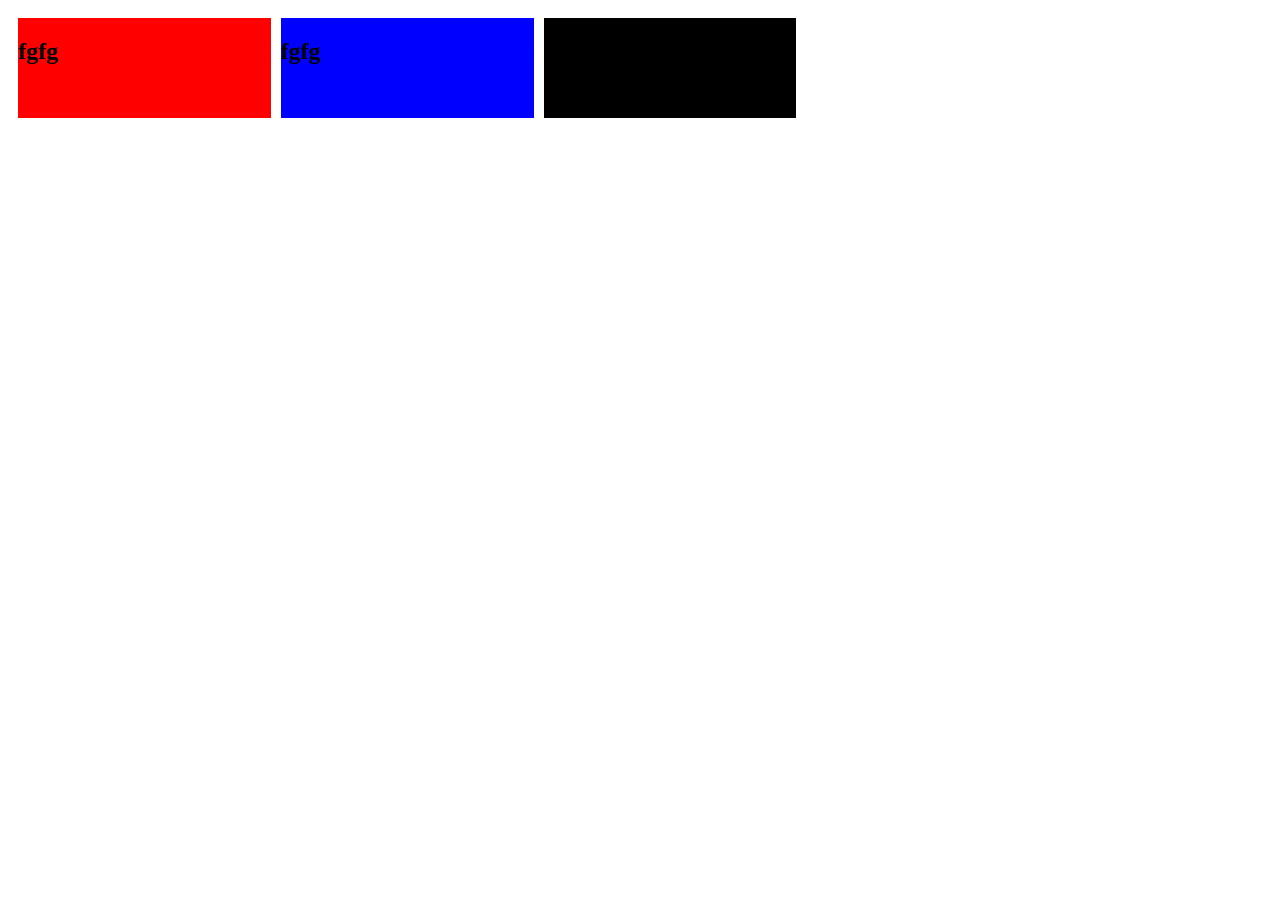
<file: homework 3/index.html>
<!DOCTYPE html>
<html lang="en">
<head>
    <meta charset="UTF-8">
    <title>Document</title>
    <link rel="stylesheet" href="./index.css"/>
    <meta name="viewport" content="width=device-width, initial-scale=1.0"/>
</head>
<body>
  <div id="main">
      <div id="a"><h2>fgfg</h2></div>
      <div id="b"><h2>fgfg</h2></div>
      <div id="c"><h2>gbgng</h2></div>
  </div>  
</body>
</html>
</file>
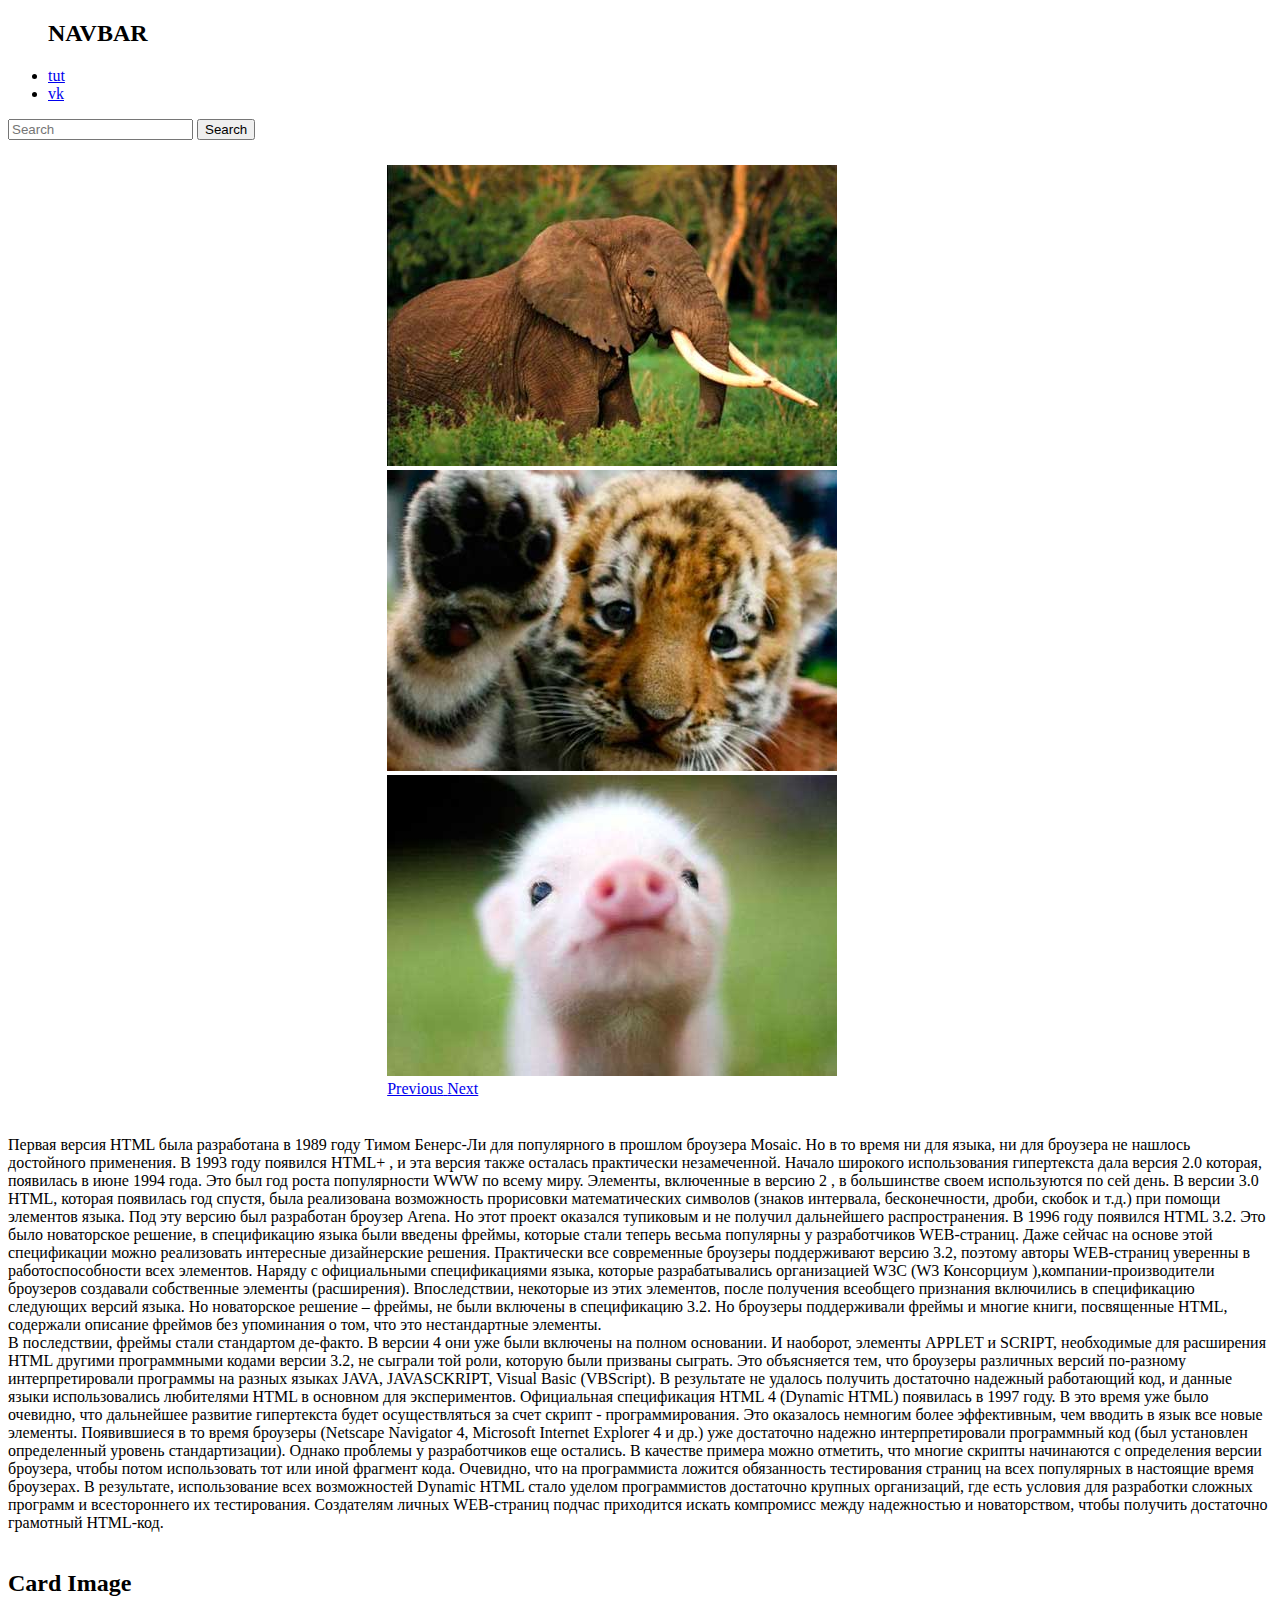
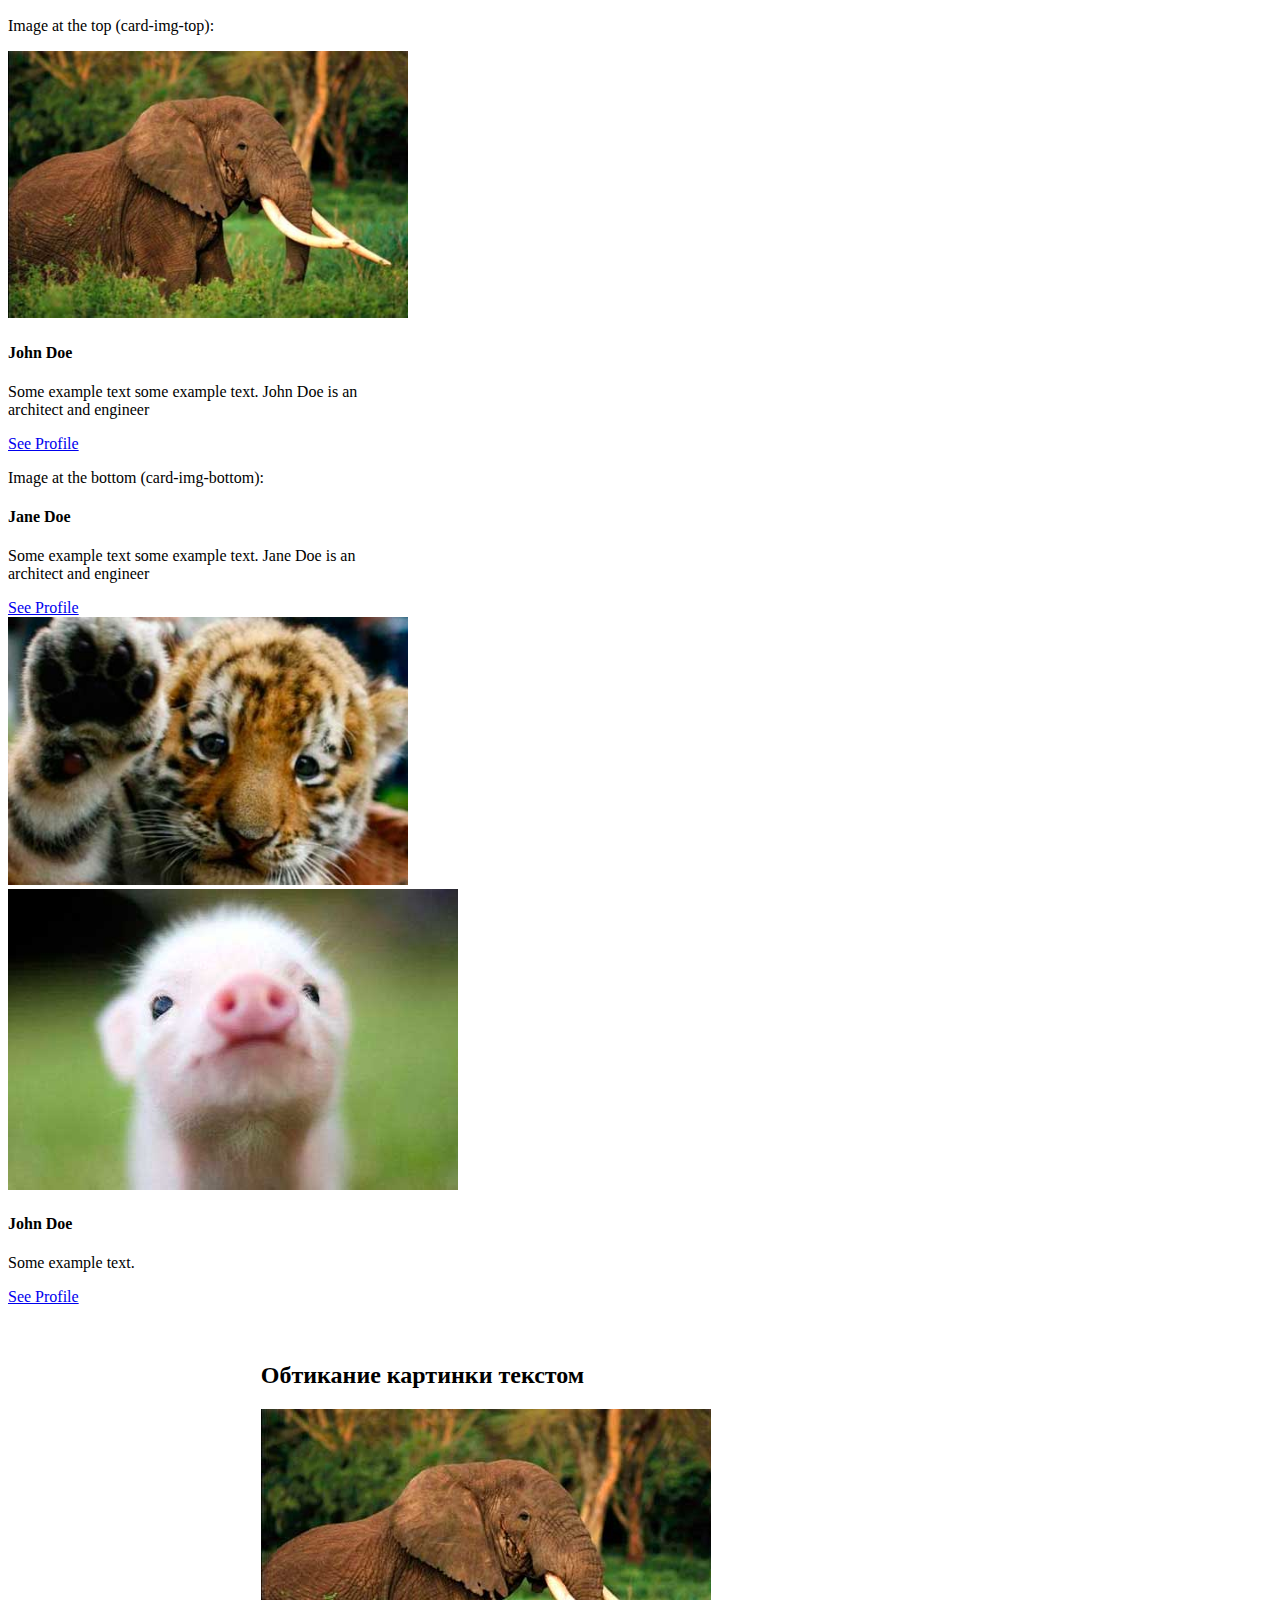
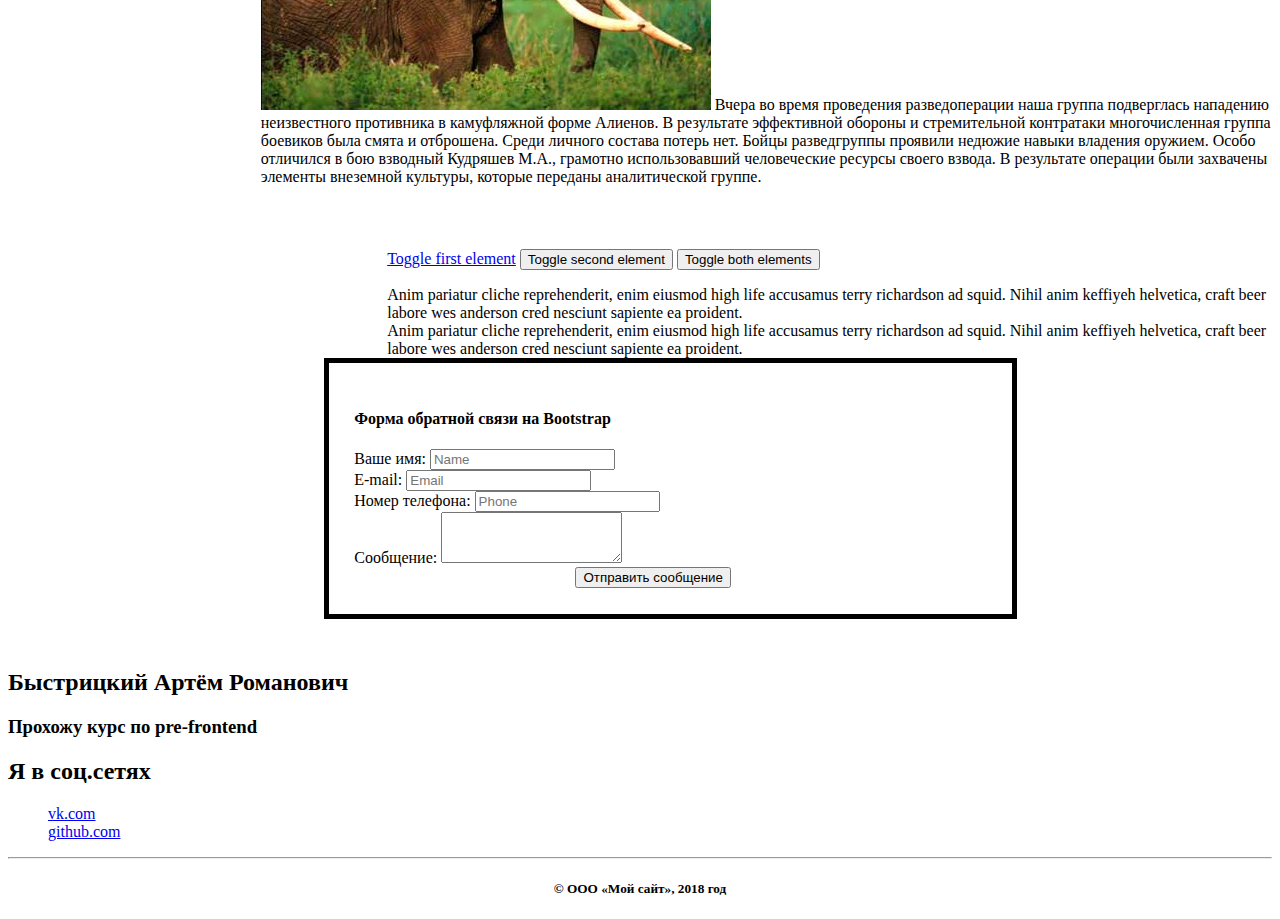
<file: homeworks(bootstrap)/index.html>
<!doctype html>
<html lang="en">
  <head>
    <!-- Required meta tags -->
    <meta charset="utf-8">
    <meta name="viewport" content="width=device-width, initial-scale=1, shrink-to-fit=no">
    <link rel="stylesheet" href="./index.css">
    <!-- Bootstrap CSS -->
    <link rel="stylesheet" href="https://stackpath.bootstrapcdn.com/bootstrap/4.1.3/css/bootstrap.min.css" integrity="sha384-MCw98/SFnGE8fJT3GXwEOngsV7Zt27NXFoaoApmYm81iuXoPkFOJwJ8ERdknLPMO" crossorigin="anonymous">

    <title>bootstrap task</title>
  </head>
  <body>
 <!-- Optional JavaScript -->
    <!-- jQuery first, then Popper.js, then Bootstrap JS -->
    <script src="https://code.jquery.com/jquery-3.3.1.slim.min.js" integrity="sha384-q8i/X+965DzO0rT7abK41JStQIAqVgRVzpbzo5smXKp4YfRvH+8abtTE1Pi6jizo" crossorigin="anonymous"></script>
    <script src="https://cdnjs.cloudflare.com/ajax/libs/popper.js/1.14.3/umd/popper.min.js" integrity="sha384-ZMP7rVo3mIykV+2+9J3UJ46jBk0WLaUAdn689aCwoqbBJiSnjAK/l8WvCWPIPm49" crossorigin="anonymous"></script>
    <script src="https://stackpath.bootstrapcdn.com/bootstrap/4.1.3/js/bootstrap.min.js" integrity="sha384-ChfqqxuZUCnJSK3+MXmPNIyE6ZbWh2IMqE241rYiqJxyMiZ6OW/JmZQ5stwEULTy" crossorigin="anonymous"></script>
  
    <!--navbar-->
    <nav class="navbar navbar-expand-lg navbar-light bg-light">
            <div class="collapse  navbar-collapse">
              <ul class="navbar-nav mr-auto">
                <h2 class="navbar-brand">NAVBAR</h2>
                <li class="nav-item active">
                  <a class="nav-link" href="http://tut.by">tut</a>
                </li>
                <li class="nav-item">
                  <a class="nav-link" href="http://vk.com">vk</a>
                </li>
              </ul>
              <form class="form-inline my-2 my-lg-0">
                <input class="form-control mr-sm-2" type="search" placeholder="Search" aria-label="Search">
                <button class="btn btn-outline-success my-2 my-sm-0" type="submit">Search</button>
              </form>
            </div>
          </nav>
          <!--navbar--> 

         <!--carousel-->
         <div id="carouselExampleControls" class="carousel slide" data-ride="carousel">
                <div class="carousel-inner">
                  <div class="carousel-item active">
                    <img class="d-block w-100" src="./images/1.jpg"  alt="Первый слайд">
                  </div>
                  <div class="carousel-item">
                    <img class="d-block w-100" src="./images/2.jpg" alt="Второй слайд">
                  </div>
                  <div class="carousel-item">
                    <img class="d-block w-100" src="./images/3.jpg" alt="Третий слайд">
                  </div>
                </div>
                <a class="carousel-control-prev" href="#carouselExampleControls" role="button" data-slide="prev">
                  <span class="carousel-control-prev-icon" aria-hidden="true"></span>
                  <span class="sr-only">Previous</span>
                </a>
                <a class="carousel-control-next" href="#carouselExampleControls" role="button" data-slide="next">
                  <span class="carousel-control-next-icon" aria-hidden="true"></span>
                  <span class="sr-only">Next</span>
                </a>
              </div>
              <!--carousel-->

              <!--text-->
              <div class="container-fluid">
                <div class="row">
                  <div class="col-md-6">
                    Первая версия HTML была разработана в 1989 году Тимом Бенерс-Ли для популярного в прошлом броузера Mosaic. Но в то время ни для языка, ни для броузера не нашлось достойного применения. В 1993 году появился HTML+ , и эта версия также осталась практически незамеченной. Начало широкого использования гипертекста дала версия 2.0  которая, появилась в июне 1994 года. Это был год роста популярности WWW по всему миру. Элементы, включенные в версию 2 , в большинстве своем используются по сей день. В версии 3.0 HTML, которая появилась год спустя, была реализована возможность прорисовки математических символов (знаков интервала, бесконечности, дроби, скобок и т.д.) при помощи элементов языка. Под эту версию был разработан броузер Arena. Но этот проект оказался тупиковым и не получил дальнейшего распространения. В 1996 году появился HTML 3.2. Это было новаторское решение, в спецификацию языка были введены фреймы, которые стали теперь весьма популярны у разработчиков WEB-страниц. Даже сейчас на основе этой спецификации можно реализовать интересные дизайнерские решения. Практически все современные броузеры поддерживают версию 3.2, поэтому авторы WEB-страниц уверенны в работоспособности всех элементов. Наряду с официальными спецификациями языка, которые разрабатывались организацией W3C (W3 Консорциум ),компании-производители броузеров создавали собственные элементы (расширения). Впоследствии, некоторые из этих элементов, после получения всеобщего признания включились в спецификацию следующих версий языка. Но новаторское решение – фреймы, не были включены в спецификацию 3.2. Но броузеры поддерживали фреймы и многие книги, посвященные HTML, содержали описание фреймов без упоминания о том, что это нестандартные элементы.   
                  </div>
                  <div class="col-md-6">
                    В последствии, фреймы стали стандартом де-факто. В версии 4 они уже были включены на полном основании. И наоборот, элементы APPLET и SCRIPT, необходимые для расширения HTML другими программными кодами  версии 3.2, не сыграли той роли, которую были призваны сыграть. Это объясняется тем, что броузеры различных версий по-разному  интерпретировали программы на разных языках JAVA, JAVASCKRIPT, Visual Basic (VBScript). В результате не удалось получить достаточно надежный работающий код, и данные языки использовались любителями HTML в основном для экспериментов. Официальная спецификация HTML 4 (Dynamic HTML) появилась в 1997 году. В это время уже было очевидно, что дальнейшее развитие гипертекста будет осуществляться за счет скрипт - программирования. Это оказалось немногим более эффективным, чем вводить в язык все новые элементы. Появившиеся в то время броузеры (Netscape Navigator 4, Microsoft Internet Explorer 4 и др.) уже достаточно надежно интерпретировали программный код (был установлен определенный уровень стандартизации). Однако проблемы у разработчиков еще остались. В качестве примера можно отметить, что многие скрипты начинаются с определения версии броузера, чтобы потом использовать тот или иной фрагмент кода. Очевидно, что на программиста ложится обязанность тестирования страниц на всех популярных в настоящие время броузерах. В результате, использование всех возможностей Dynamic HTML  стало уделом программистов достаточно крупных организаций, где есть условия для разработки сложных программ и всестороннего их тестирования. Создателям личных WEB-страниц подчас приходится искать компромисс между надежностью и новаторством, чтобы получить достаточно грамотный HTML-код.
                  </div>
                </div>
              </div><!--text-->
              <!--card-->
              <div class="container-fluid">
                  <div class="row">
                      <div class="col-md-4">
                          <h2>Card Image</h2>
                        <p>Image at the top (card-img-top):</p>
                        <div class="card" style="width:400px">
                          <img class="card-img-top" src="./images/1.jpg" alt="Card image" style="width:100%">
                          <div class="card-body">
                            <h4 class="card-title">John Doe</h4>
                            <p class="card-text">Some example text some example text. John Doe is an architect and engineer</p>
                            <a href="#" class="btn btn-primary">See Profile</a>
                          </div>  
                        </div> 
                          <p>Image at the bottom (card-img-bottom):</p>
                       </div>
                        <div class="col-md-4">
                            <div class="card" style="width:400px">
                                <div class="card-body">
                                  <h4 class="card-title">Jane Doe</h4>
                                  <p class="card-text">Some example text some example text. Jane Doe is an architect and engineer</p>
                                  <a href="#" class="btn btn-primary">See Profile</a>
                                </div>
                                <img class="card-img-bottom" src="./images/2.jpg" alt="Card image" style="width:100%">
                              </div>
                              </div>
                              <div class="col-mad-4">
                                  <div class="card" style="width:500px">
                                      <img class="card-img-top" src="./images/3.jpg" alt="Card image">
                                      <div class="card-img-overlay">
                                        <h4 class="card-title">John Doe</h4>
                                        <p class="card-text">Some example text.</p>
                                        <a href="#" class="btn btn-primary">See Profile</a>
                                      </div>
                        </div>
                  </div>
                  <br>
                  <!--card-->

              <!--images and text-->
             <div id="images" class="col-md-6">
               <h2>Обтикание картинки текстом</h2>
                <p><img src="images/1.jpg" alt="img"/>
                  Вчера во время проведения разведоперации наша группа подверглась нападению неизвестного 
                  противника в камуфляжной форме Алиенов. В результате эффективной обороны и стремительной 
                  контратаки многочисленная группа боевиков была смята и отброшена. Среди личного состава 
                  потерь нет. Бойцы разведгруппы проявили недюжие навыки владения оружием. Особо отличился 
                  в бою взводный Кудряшев&nbsp;М.А., грамотно использовавший человеческие ресурсы 
                  своего взвода. В результате операции были захвачены элементы внеземной культуры, которые 
                  переданы аналитической группе.</p>
             </div><!--images and text-->
             <!--collapse-->
             <div id="collapse">
                <p>
                    <a class="btn btn-primary" data-toggle="collapse" href="#multiCollapseExample1" role="button" aria-expanded="false" aria-controls="multiCollapseExample1">Toggle first element</a>
                    <button class="btn btn-primary" type="button" data-toggle="collapse" data-target="#multiCollapseExample2" aria-expanded="false" aria-controls="multiCollapseExample2">Toggle second element</button>
                    <button class="btn btn-primary" type="button" data-toggle="collapse" data-target=".multi-collapse" aria-expanded="false" aria-controls="multiCollapseExample1 multiCollapseExample2">Toggle both elements</button>
                  </p>
                  <div class="row">
                    <div class="col">
                      <div class="collapse multi-collapse" id="multiCollapseExample1">
                        <div class="card card-body">
                          Anim pariatur cliche reprehenderit, enim eiusmod high life accusamus terry richardson ad squid. Nihil anim keffiyeh helvetica, craft beer labore wes anderson cred nesciunt sapiente ea proident.
                        </div>
                      </div>
                    </div>
                    <div class="col">
                      <div class="collapse multi-collapse" id="multiCollapseExample2">
                        <div class="card card-body">
                          Anim pariatur cliche reprehenderit, enim eiusmod high life accusamus terry richardson ad squid. Nihil anim keffiyeh helvetica, craft beer labore wes anderson cred nesciunt sapiente ea proident.
                        </div>
                      </div>
                    </div>
                  </div>
             </div><!--collapse-->
             <!--form-->
           <div class="container" id="form">
           <div class="row">
           <div class="col-md-12">
              <h4>Форма обратной связи на Bootstrap</h4>
              <form action="./mail.php" method="post">
           <div class="form-group">
              <label for="name">Ваше имя:</label>
              <input type="name" name="name" class="form-control" id="name" placeholder="Name">
           </div>
           <div class="form-group">
              <label for="email1">E-mail:</label>
              <input type="email" name="email" class="form-control" id="email1" placeholder="Email">
           </div>
           <div class="form-group">
              <label for="phone">Номер телефона:</label>
              <input type="phone" name="phone" class="form-control" id="phone" placeholder="Phone">
           </div>
           <div class="form-group">
              <label for="message">Сообщение:</label>
              <textarea class="form-control" name="message" rows="3"></textarea>
           </div>
              <button type="submit" class="btn btn-info" id="btn">Отправить сообщение</button>
           </form>
           </div>
          </div>
          </div><!--form-->
          <!--footer-->
          <footer class=" container-fluid bg-light" id="footer">
             <div class="row">
               <div class="col-md-6">
                 <h2>Быстрицкий Артём Романович</h2>
                 <h3>Прохожу курс по pre-frontend</h3>
               </div>
               <div class="col-md-6">
                 <h2>Я в соц.сетях</h2>
                <ul>
                 <li><a href="https://vk.com/id45193979">vk.com</a></li>
                 <li><a href="https://github.com/bystritskiy123">github.com</a></li>
                </ul> 
               </div>
             </div>
             <hr/>
             <div calss="col-md-12" id="company">
               <h5 align="center">© ООО «Мой сайт», 2018 год </h5>
             </div>
          </footer> 
        <!--footer-->          
</body>
</html>
</file>
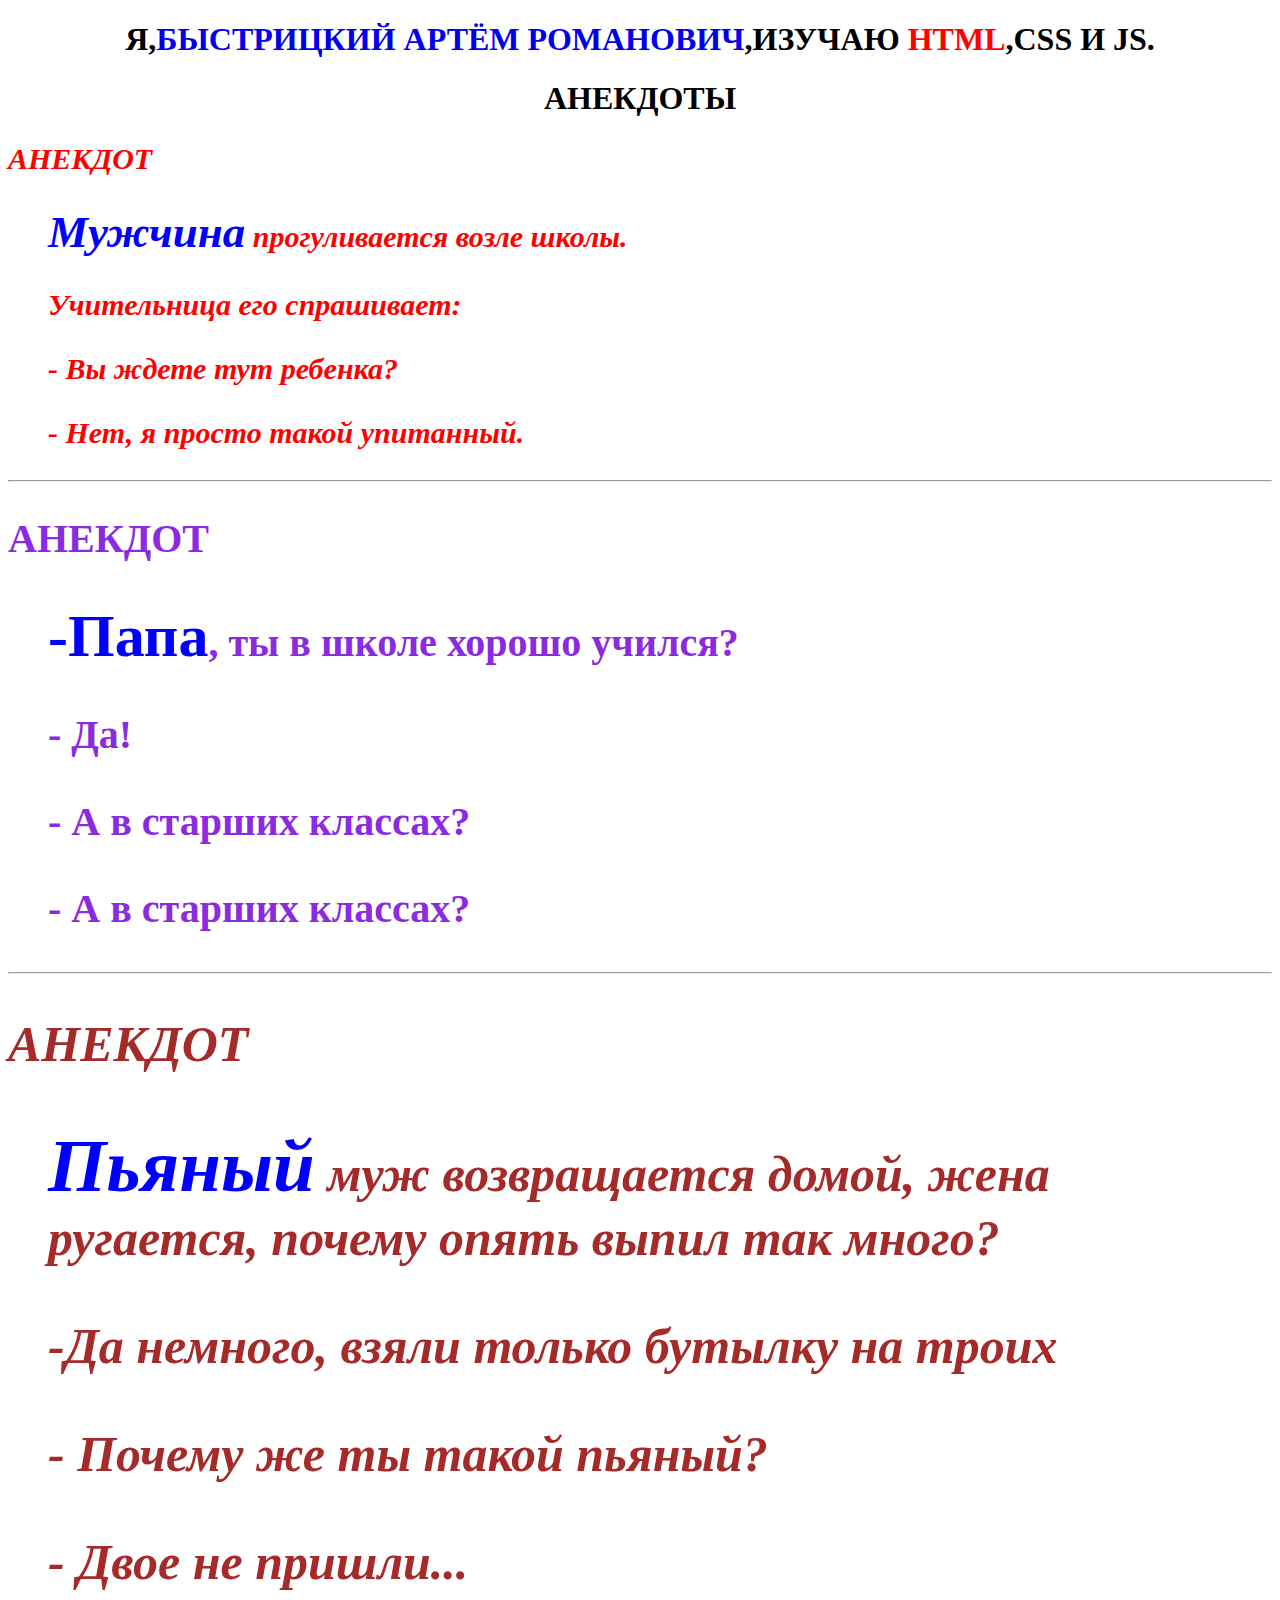
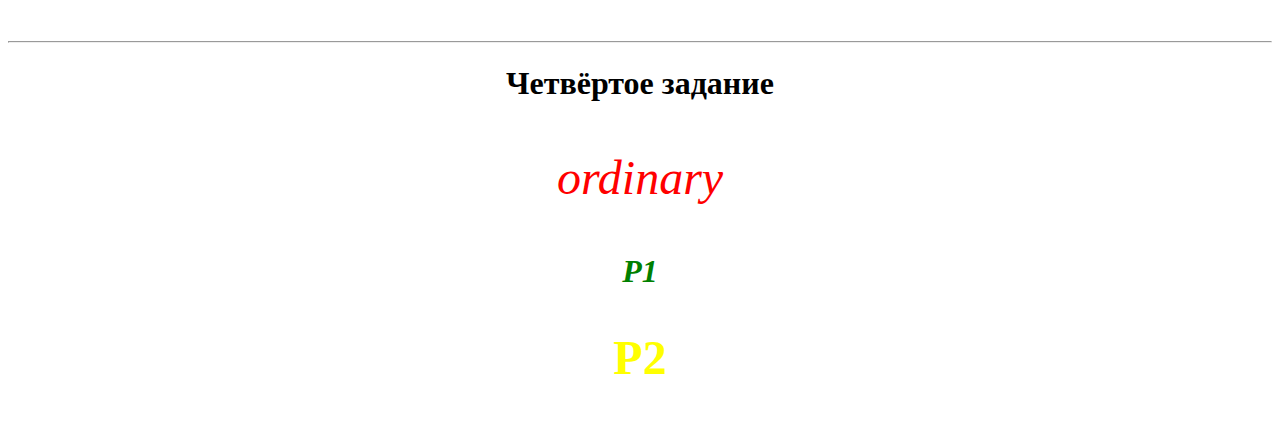
<file: work/index.html>
<!DOCTYPE html>
<html lang="en">
<head>
    <meta charset="UTF-8">
    <meta name="viewport" content="width=device-width, initial-scale=1.0">
    <meta http-equiv="X-UA-Compatible" content="ie=edge">
    <link rel="stylesheet" href="./index.css">
    <link rel="stylesheet" href="./fourth task(p).css">
    <link rel="stylesheet" href="./fourth task(P1andP2).css">
    <title>first second</title>
</head>
<body>
  <h1 align="center">Я,<a class="decoration" href="./My second page.html">БЫСТРИЦКИЙ АРТЁМ РОМАНОВИЧ</a>,ИЗУЧАЮ <span>HTML</span>,CSS И JS.</h1>
  <!--text--> 
  <div id="text">
   <h1 align="center">АНЕКДОТЫ</h1>
   <p><h2 class="first">АНЕКДОТ</h2>
        <ul>
                <li class="none"><h3 class="first"><span class="span">Мужчина</span> прогуливается возле школы.</h3></li>
                <li class="none"><h3 class="first">Учительница его спрашивает:</h3></li>
                <li class="none"><h3 class="first">- Вы ждете тут ребенка?</h3></li>
                <li class="none"><h3 class="first">- Нет, я просто такой упитанный.</h3></li>
           </ul>
   </p>
   <hr>
<p>
    <h2 class="second">АНЕКДОТ</h2>
    <ul>
        <li class="none"><h3 class="second"><span class="span">-Папа</span>, ты в школе хорошо учился?</h3></li>
        <li class="none"><h3 class="second">- Да!</h3></li>
        <li class="none"><h3 class="second">- А в старших классах?</h3></li>
        <li class="none"><h3 class="second">- А в старших классах?</h3></li>
    </ul>
</p>
<hr>
<p>
    <h2 class="third">АНЕКДОТ</h2>
    <ul>
        <li class="none"><h3 class="third"><span class="span">Пьяный</span> муж возвращается домой, жена ругается, почему опять выпил так много?</h3></li>
        <li class="none"><h3 class="third">-Да немного, взяли только бутылку на троих</h3></li>
        <li class="none"><h3 class="third">- Почему же ты такой пьяный?</h3></li>
        <li class="none"><h3 class="third">- Двое не пришли...</h3></li>
    </ul>
</p>
  </div><!--text-->
  <hr>
  <!--fourth task-->
    <h1 align="center">Четвёртое задание</h1>
    <p align="center" class="ordinary">ordinary</p>
    <h2 align="center" id="P1">P1</h2>
    <h2 align="center" id="P2">P2</h2>
</body>
</html>
</file>
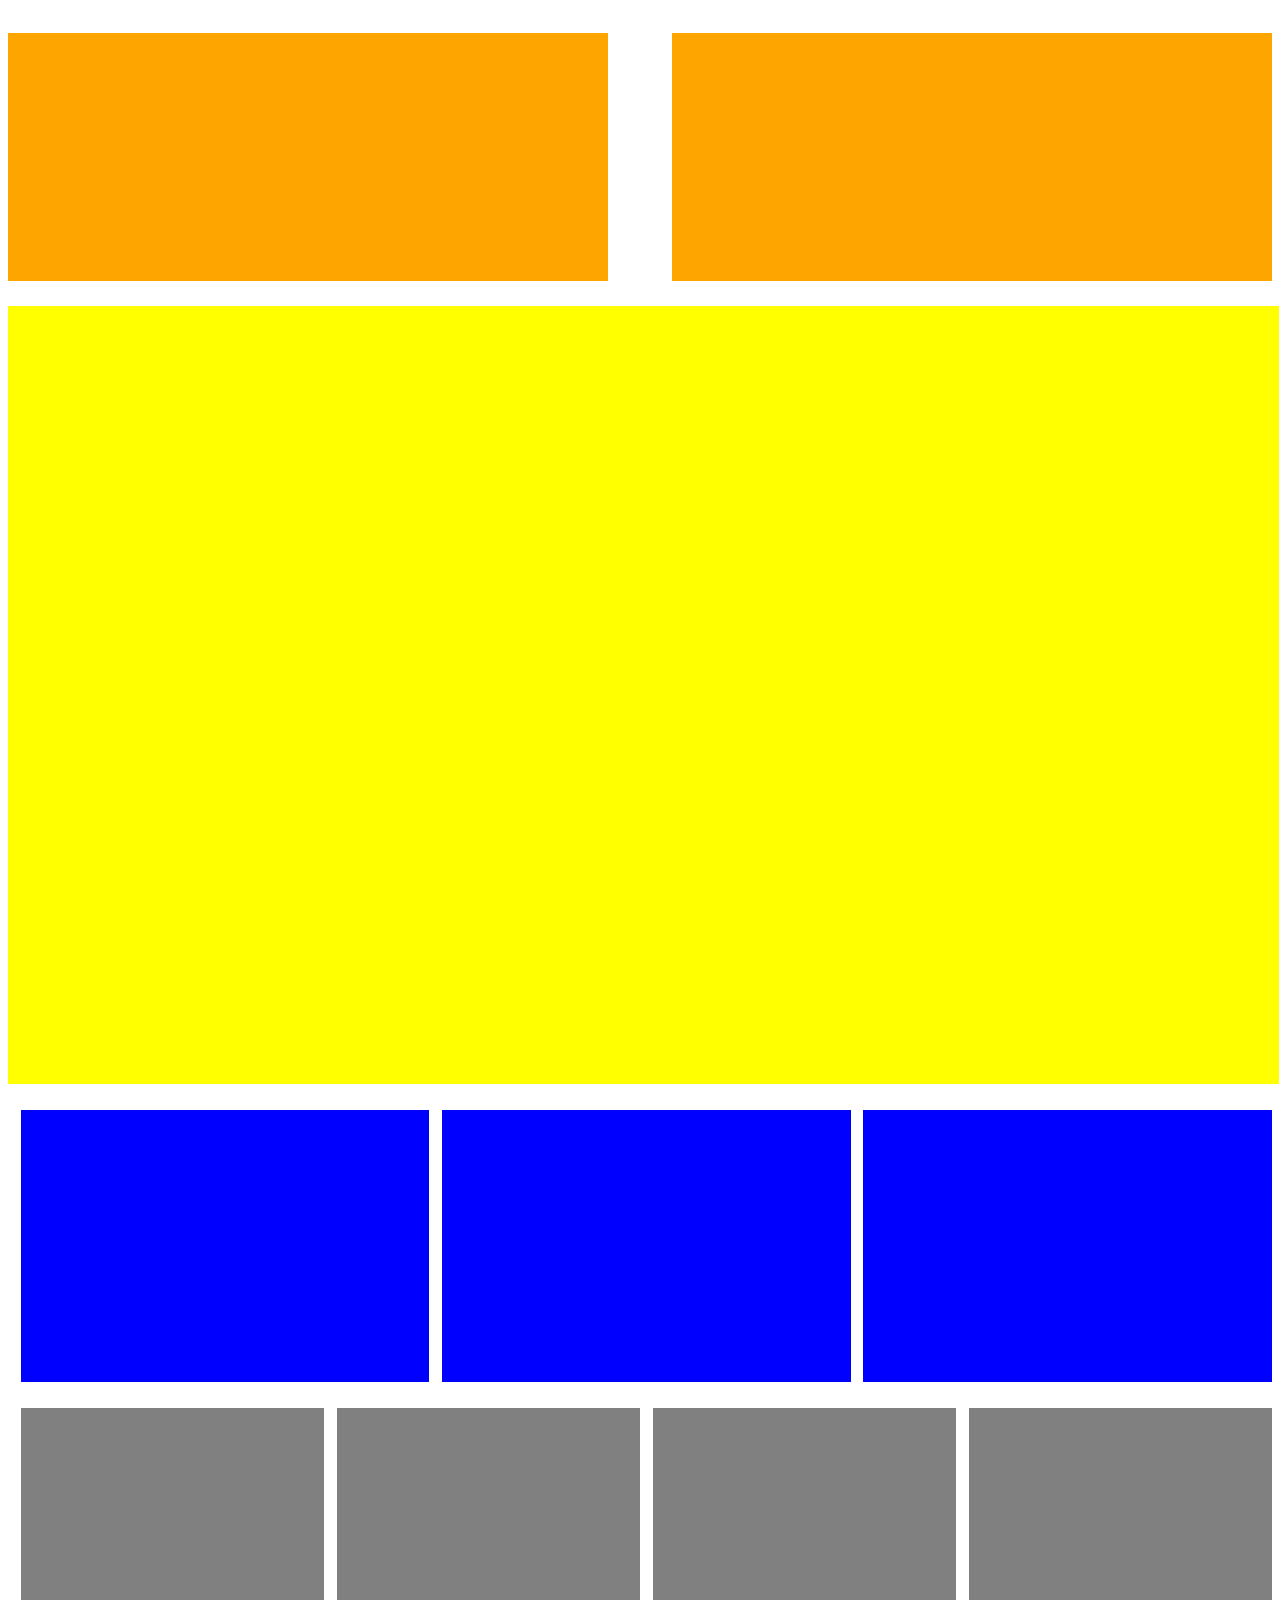
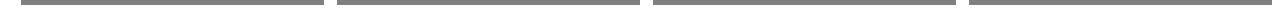
<file: homework 2/block.html>
<!DOCTYPE html>
<html lang="en">
<head>
    <meta charset="UTF-8">
    <title>Блочная вёрстка</title>
    <link rel="stylesheet" href="./stylee block.css"/>
</head>
<body>
 <!--block header-->
  <div id="header">
      <div id="B1"></div>
      <div id="B2"></div>
  </div>
<!--block header-->
<!--основа-->
    <div id="B3"></div>
    <!--основа-->
    <!--footer-->
    <div id="footer">
        <div class="B4"></div>
        <div class="B4"></div>
        <div class="B4"></div>
    </div>
<div id="one">
    <div class="two"></div>
    <div class="two"></div>
    <div class="two"></div>
    <div class="two"></div>
</div>
    <!--footer-->
</body>
</html>
</file>
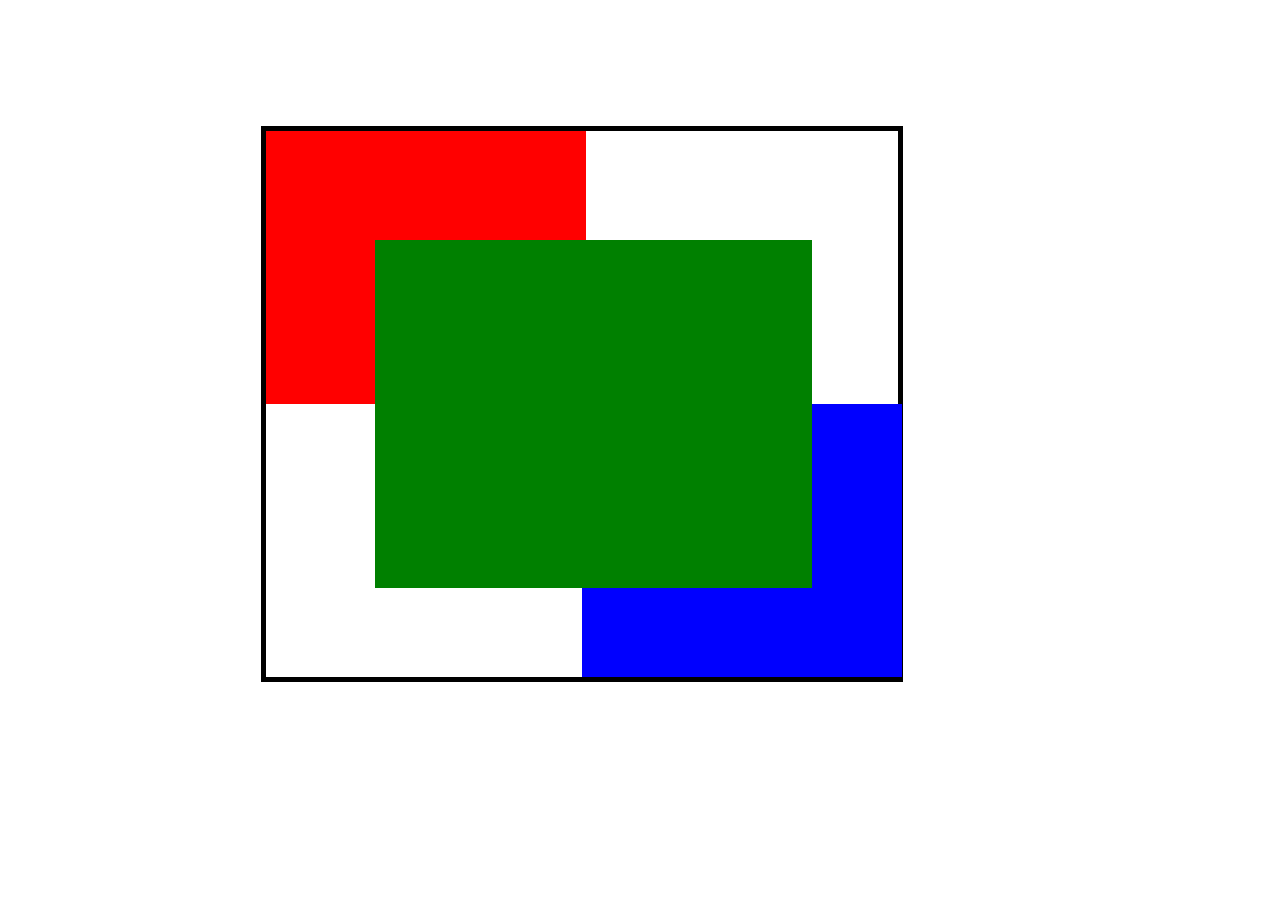
<file: homework 2/border.html>
<!DOCTYPE html>
<html lang="en">
<head>
    <meta charset="UTF-8">
    <title>border</title>
    <link rel="stylesheet" href="./border.css"/>
</head>
<body>
  <div id="main">
      <div id="part1"></div>
      <div id="part2"></div>
  </div>
  <div id="part3"></div>  
</body>
</html>
</file>
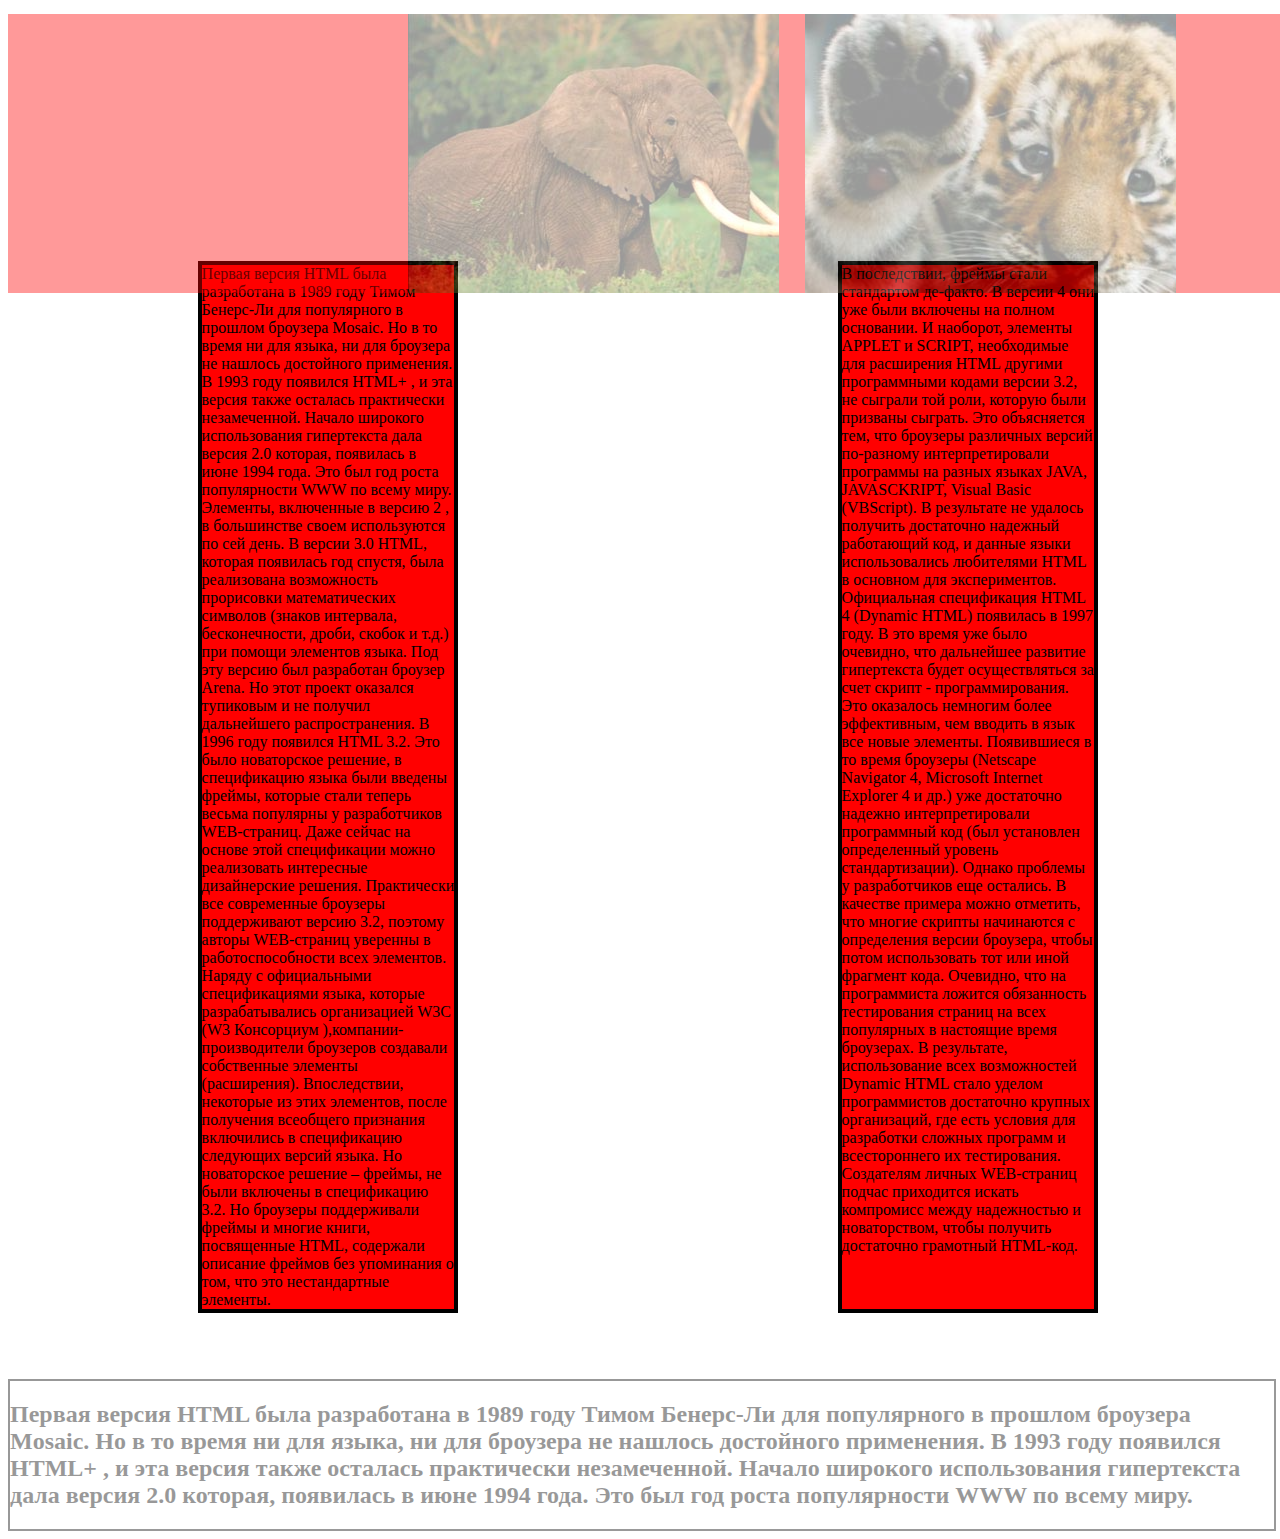
<file: homework 2/Fourth task.html>
<!DOCTYPE html>
<html lang="en">
<head>
    <meta charset="UTF-8">
    <title>Fourth task</title>
    <link rel="stylesheet" href="./Fourth task.css"/>
</head>
<body>
<div id="header">
<div id="img"></div>
<div id="img2"></div>    
</div>
<div id="text">
                <p class="p">
                        Первая версия HTML была разработана в 1989 году Тимом Бенерс-Ли для популярного в прошлом броузера Mosaic. Но в то время ни для языка, ни для броузера не нашлось достойного применения. В 1993 году появился HTML+ , и эта версия также осталась практически незамеченной. Начало широкого использования гипертекста дала версия 2.0  которая, появилась в июне 1994 года. Это был год роста популярности WWW по всему миру. Элементы, включенные в версию 2 , в большинстве своем используются по сей день. В версии 3.0 HTML, которая появилась год спустя, была реализована возможность прорисовки математических символов (знаков интервала, бесконечности, дроби, скобок и т.д.) при помощи элементов языка. Под эту версию был разработан броузер Arena. Но этот проект оказался тупиковым и не получил дальнейшего распространения. В 1996 году появился HTML 3.2. Это было новаторское решение, в спецификацию языка были введены фреймы, которые стали теперь весьма популярны у разработчиков WEB-страниц. Даже сейчас на основе этой спецификации можно реализовать интересные дизайнерские решения. Практически все современные броузеры поддерживают версию 3.2, поэтому авторы WEB-страниц уверенны в работоспособности всех элементов. Наряду с официальными спецификациями языка, которые разрабатывались организацией W3C (W3 Консорциум ),компании-производители броузеров создавали собственные элементы (расширения). Впоследствии, некоторые из этих элементов, после получения всеобщего признания включились в спецификацию следующих версий языка. Но новаторское решение – фреймы, не были включены в спецификацию 3.2. Но броузеры поддерживали фреймы и многие книги, посвященные HTML, содержали описание фреймов без упоминания о том, что это нестандартные элементы.   
                </p>
                <p class="f">
                        В последствии, фреймы стали стандартом де-факто. В версии 4 они уже были включены на полном основании. И наоборот, элементы APPLET и SCRIPT, необходимые для расширения HTML другими программными кодами  версии 3.2, не сыграли той роли, которую были призваны сыграть. Это объясняется тем, что броузеры различных версий по-разному  интерпретировали программы на разных языках JAVA, JAVASCKRIPT, Visual Basic (VBScript). В результате не удалось получить достаточно надежный работающий код, и данные языки использовались любителями HTML в основном для экспериментов. Официальная спецификация HTML 4 (Dynamic HTML) появилась в 1997 году. В это время уже было очевидно, что дальнейшее развитие гипертекста будет осуществляться за счет скрипт - программирования. Это оказалось немногим более эффективным, чем вводить в язык все новые элементы. Появившиеся в то время броузеры (Netscape Navigator 4, Microsoft Internet Explorer 4 и др.) уже достаточно надежно интерпретировали программный код (был установлен определенный уровень стандартизации). Однако проблемы у разработчиков еще остались. В качестве примера можно отметить, что многие скрипты начинаются с определения версии броузера, чтобы потом использовать тот или иной фрагмент кода. Очевидно, что на программиста ложится обязанность тестирования страниц на всех популярных в настоящие время броузерах. В результате, использование всех возможностей Dynamic HTML  стало уделом программистов достаточно крупных организаций, где есть условия для разработки сложных программ и всестороннего их тестирования. Создателям личных WEB-страниц подчас приходится искать компромисс между надежностью и новаторством, чтобы получить достаточно грамотный HTML-код.   
                </p>  
              </div>
<div id="footer">
<h2>
  Первая версия HTML была разработана в 1989 году Тимом Бенерс-Ли для популярного в прошлом броузера Mosaic. Но в то время ни для языка, ни для броузера не нашлось достойного применения. В 1993 году появился HTML+ , и эта версия также осталась практически незамеченной. Начало широкого использования гипертекста дала версия 2.0  которая, появилась в июне 1994 года. Это был год роста популярности WWW по всему миру.  
</h2>
</div>
</body>
</html>
</file>
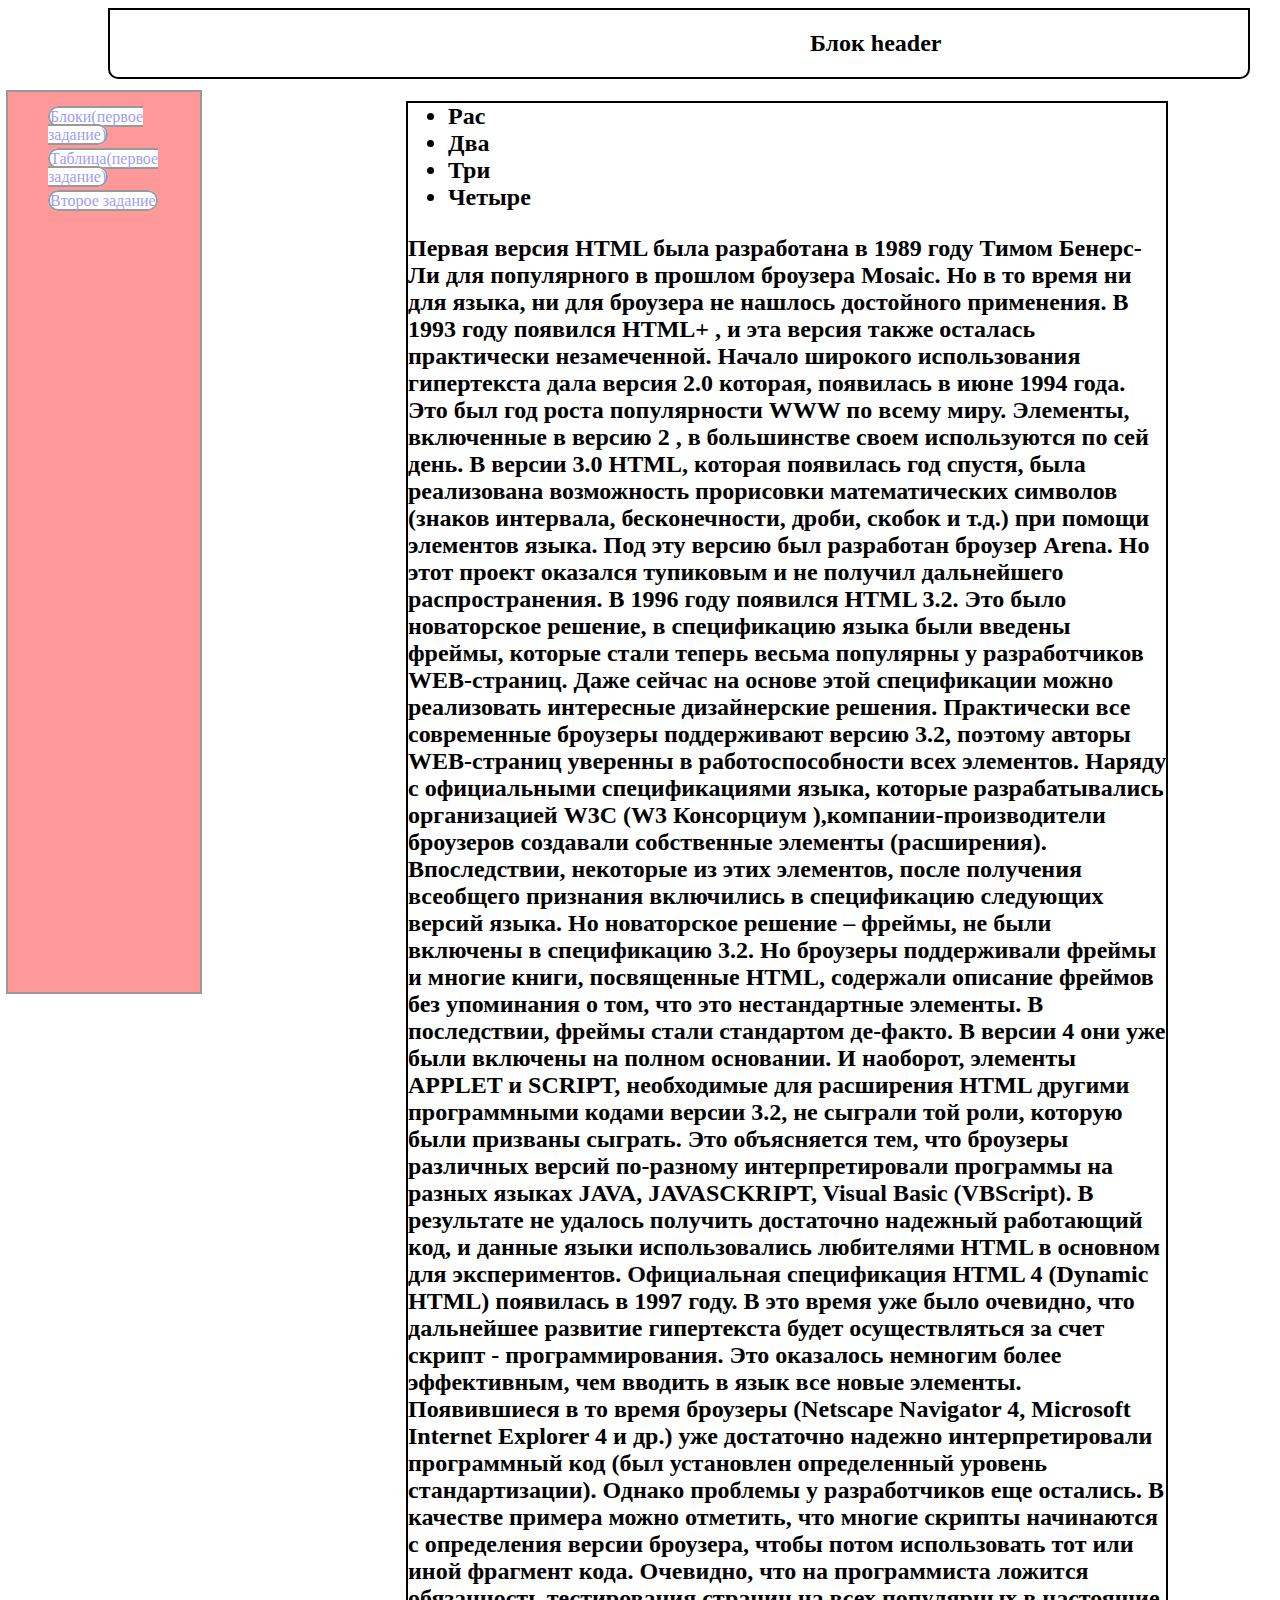
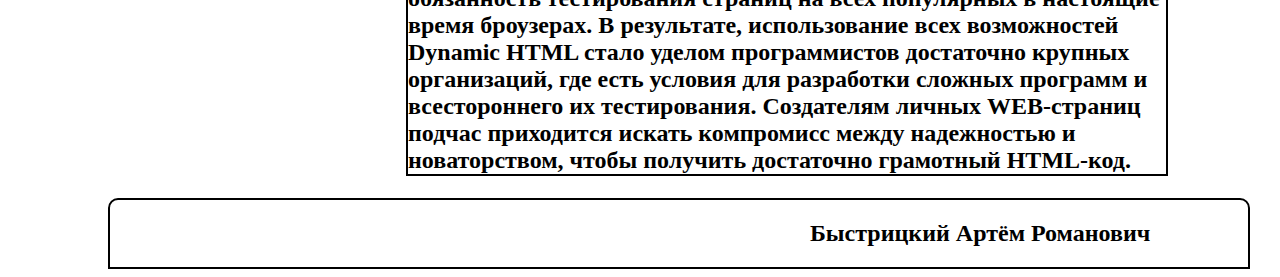
<file: homework 2/markup.html>
<!DOCTYPE html>
<html lang="en">
<head>
    <meta charset="UTF-8">
    <title>markup</title>
    <link rel="stylesheet" href="./markup.css"/>
</head>
<body>
   <header id="header"><!--хедер-->
   <h2>
    Блок header   
   </h2>
   </header><!--хедер-->
   <div id="menu"><!--Меню-->
    <ul>
    <li><a href="./block.html">Блоки(первое задание)</a></li>
    <li><a href="./table.html">Таблица(первое задание)</a></li> 
    <li><a href="./border.html">Второе задание</a></li>    
    </ul>
   </div><!--Меню-->
   <div id="center"><!--Центральный блок-->
    <h2>
    <p>
     <ul>
         <li>Рас</li>
         <li>Два</li>
         <li>Три</li>
         <li>Четыре</li>
     </ul>   
    </p>
     <p>
        Первая версия HTML была разработана в 1989 году Тимом Бенерс-Ли для популярного в прошлом броузера Mosaic. Но в то время ни для языка, ни для броузера не нашлось достойного применения. В 1993 году появился HTML+ , и эта версия также осталась практически незамеченной. Начало широкого использования гипертекста дала версия 2.0  которая, появилась в июне 1994 года. Это был год роста популярности WWW по всему миру. Элементы, включенные в версию 2 , в большинстве своем используются по сей день. В версии 3.0 HTML, которая появилась год спустя, была реализована возможность прорисовки математических символов (знаков интервала, бесконечности, дроби, скобок и т.д.) при помощи элементов языка. Под эту версию был разработан броузер Arena. Но этот проект оказался тупиковым и не получил дальнейшего распространения. В 1996 году появился HTML 3.2. Это было новаторское решение, в спецификацию языка были введены фреймы, которые стали теперь весьма популярны у разработчиков WEB-страниц. Даже сейчас на основе этой спецификации можно реализовать интересные дизайнерские решения. Практически все современные броузеры поддерживают версию 3.2, поэтому авторы WEB-страниц уверенны в работоспособности всех элементов. Наряду с официальными спецификациями языка, которые разрабатывались организацией W3C (W3 Консорциум ),компании-производители броузеров создавали собственные элементы (расширения). Впоследствии, некоторые из этих элементов, после получения всеобщего признания включились в спецификацию следующих версий языка. Но новаторское решение – фреймы, не были включены в спецификацию 3.2. Но броузеры поддерживали фреймы и многие книги, посвященные HTML, содержали описание фреймов без упоминания о том, что это нестандартные элементы. В последствии, фреймы стали стандартом де-факто. В версии 4 они уже были включены на полном основании. И наоборот, элементы APPLET и SCRIPT, необходимые для расширения HTML другими программными кодами  версии 3.2, не сыграли той роли, которую были призваны сыграть. Это объясняется тем, что броузеры различных версий по-разному  интерпретировали программы на разных языках JAVA, JAVASCKRIPT, Visual Basic (VBScript). В результате не удалось получить достаточно надежный работающий код, и данные языки использовались любителями HTML в основном для экспериментов. Официальная спецификация HTML 4 (Dynamic HTML) появилась в 1997 году. В это время уже было очевидно, что дальнейшее развитие гипертекста будет осуществляться за счет скрипт - программирования. Это оказалось немногим более эффективным, чем вводить в язык все новые элементы. Появившиеся в то время броузеры (Netscape Navigator 4, Microsoft Internet Explorer 4 и др.) уже достаточно надежно интерпретировали программный код (был установлен определенный уровень стандартизации). Однако проблемы у разработчиков еще остались. В качестве примера можно отметить, что многие скрипты начинаются с определения версии броузера, чтобы потом использовать тот или иной фрагмент кода. Очевидно, что на программиста ложится обязанность тестирования страниц на всех популярных в настоящие время броузерах. В результате, использование всех возможностей Dynamic HTML  стало уделом программистов достаточно крупных организаций, где есть условия для разработки сложных программ и всестороннего их тестирования. Создателям личных WEB-страниц подчас приходится искать компромисс между надежностью и новаторством, чтобы получить достаточно грамотный HTML-код.
       </p>
     </h2>  
   </div><!--Центральный блок-->
   <footer id="footer"><!--Футер-->
     <h2>
        Быстрицкий Артём Романович
     </h2>  
   </footer><!--Футер-->
</body>
</html>
</file>
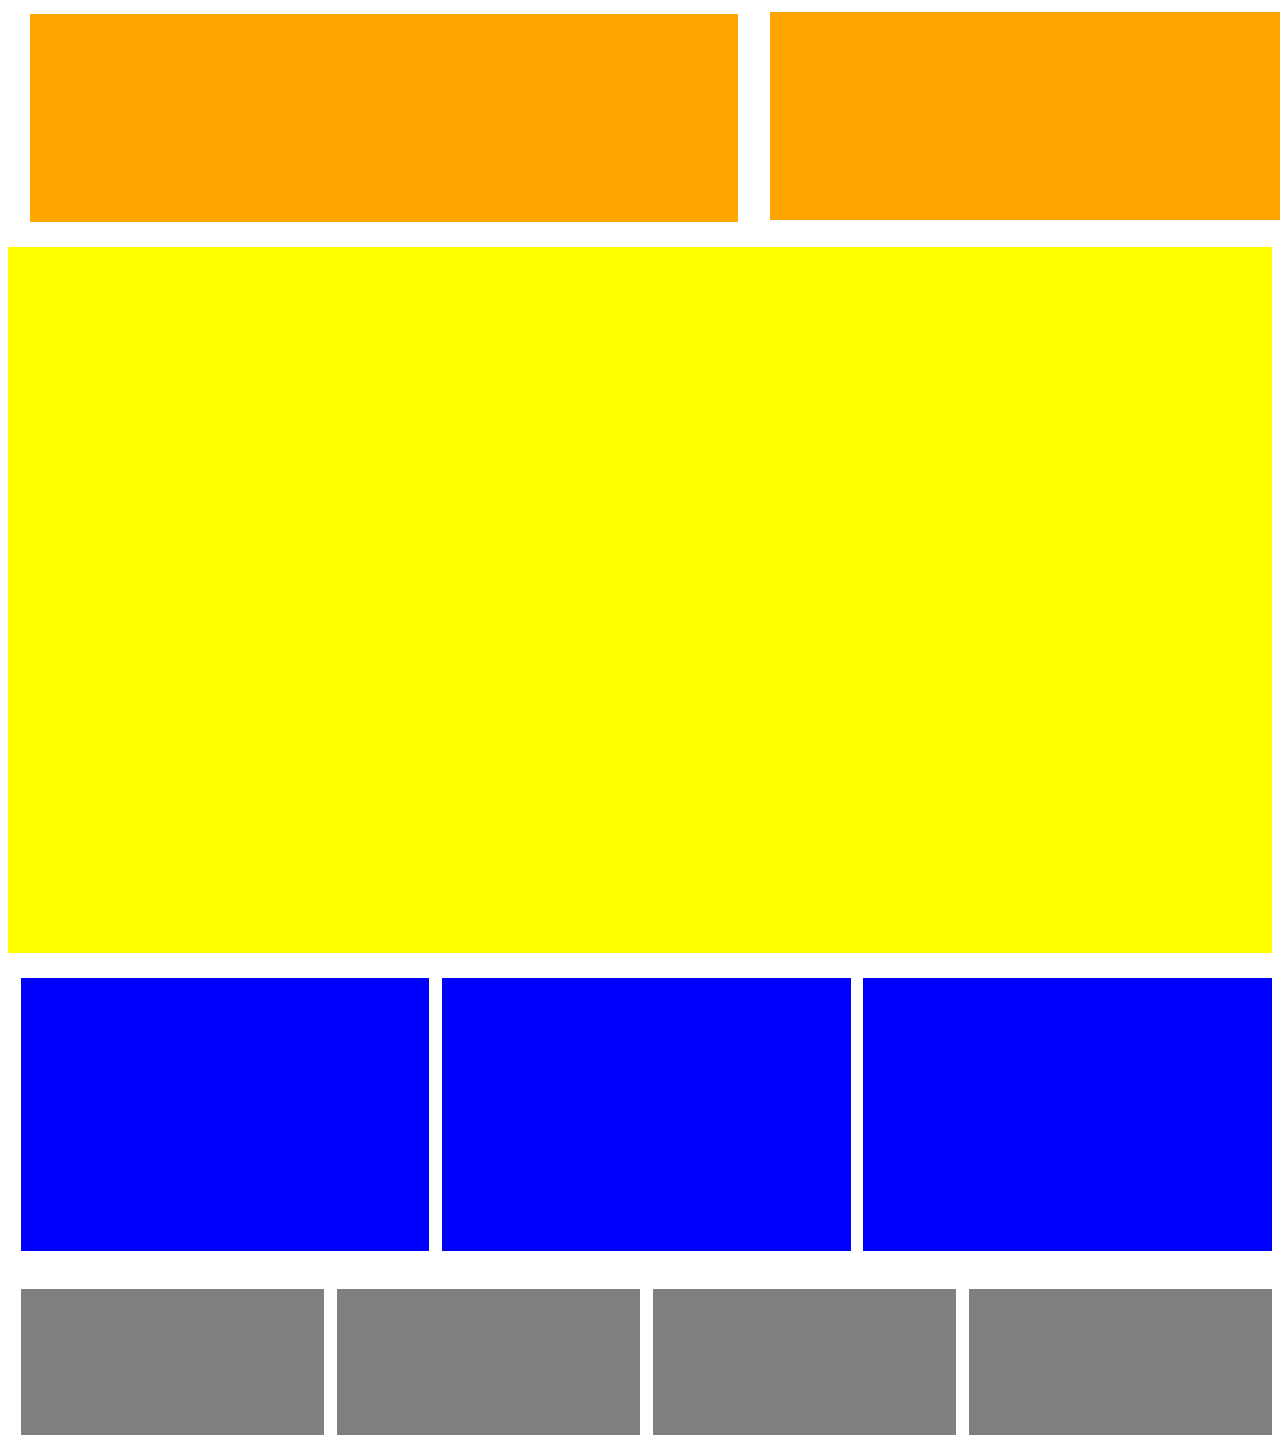
<file: homework 2/table.html>
<!DOCTYPE html>
<html lang="en">
<head>
    <meta charset="UTF-8">
    <title>Табличная вёрстка</title>
    <link rel="stylesheet" href="./stylee table.css"/>
</head>
<body>
 <table id="T1"><!--Таблица header-->
    <tr class="td">
    </tr>
    <tr class="tf"></tr>
    </table>    
    <!--Таблица header--> 
    <table id="T3"><!--основа-->
    </table><!--основа-->
    <!--footer-->
   <div id="footer">
    <div class="B4"></div>
   <div class="B4"></div>
   <div class="B4"></div>   
   </div>
   <div id="T4">
       <table class="rt"></table>
       <table class="rt"></table>
       <table class="rt"></table>
       <table class="rt"></table>
   </div>
   <!--footer--> 
</body>
</html>
</file>
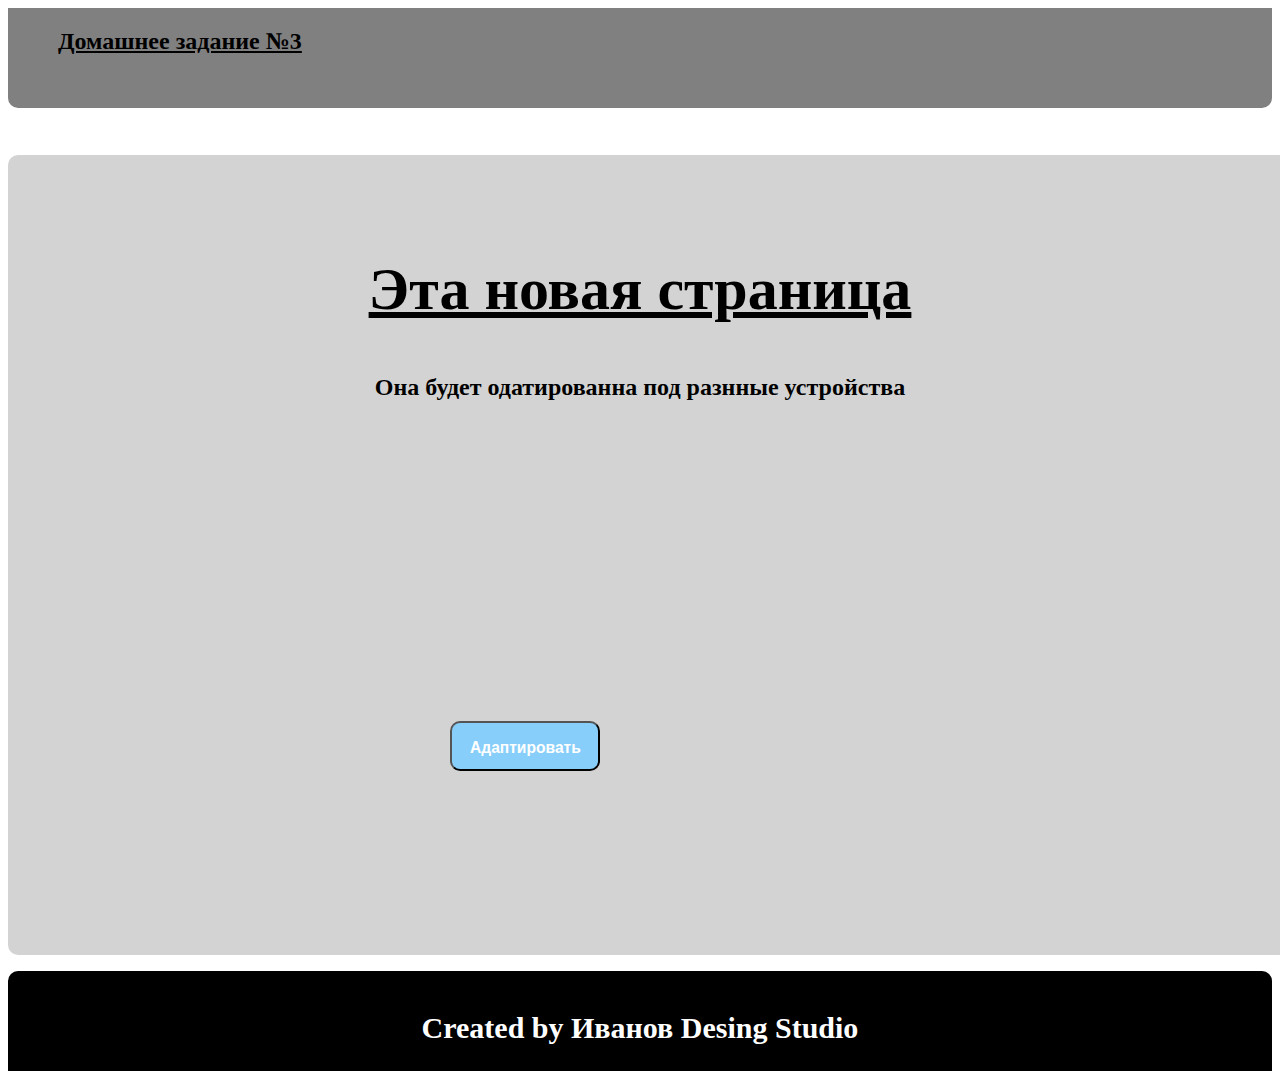
<file: homework 3/first task.html>
<!DOCTYPE html>
<html lang="en">
<head>
    <meta charset="UTF-8"/>
    <meta name="viewport" content="width=device-width, initial-scale=1.0"/>
    <title>first task</title>
    <link rel="stylesheet" href="./first task.css"/>
</head>
<body>
   <div id="header">
   </div>
   <u id="u"><h2>Домашнее задание №3</h2></u>
   <div id="main">
   </div>
   <u id="m"><h2>Эта новая страница</h2></u>
   <h2 align="center">Она будет одатированна под разнные устройства</h2>
   <button id="button"><h3>Адаптировать</h3></button>
   <div id="footer">
   </div>
   <h3 id="h3">Created by Иванов Desing Studio</h3> 
</body>
</html>
</file>
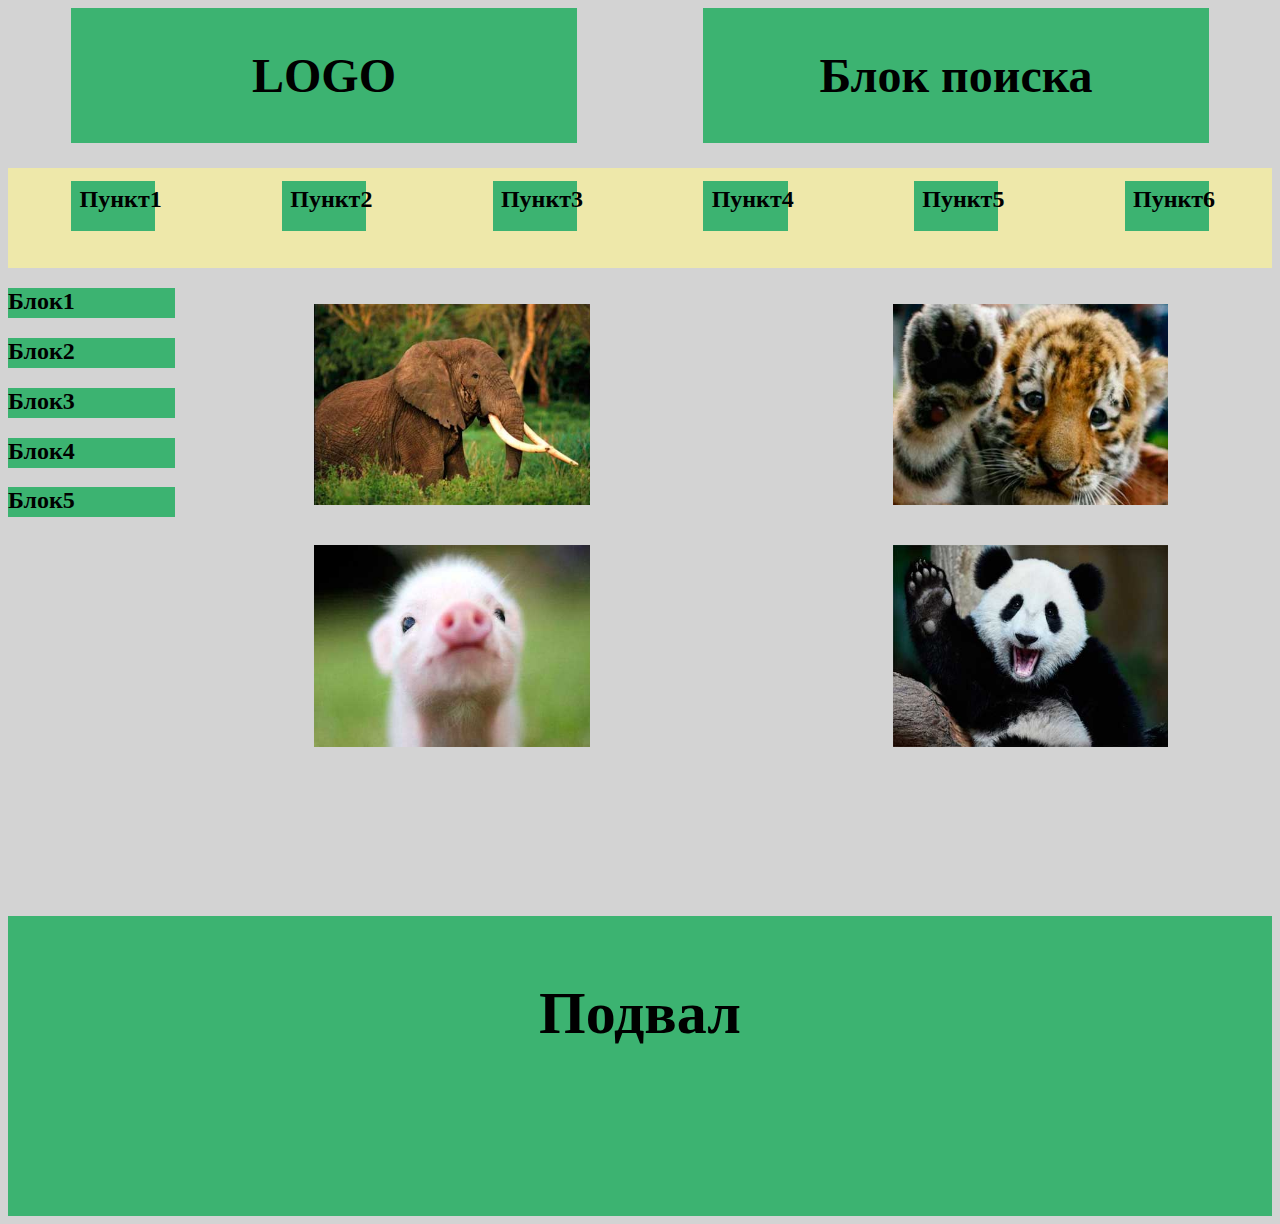
<file: homework 3/flex task.html>
<!DOCTYPE html>
<html lang="en">
<head>
    <meta charset="UTF-8">
    <title>flex</title>
    <link rel="stylesheet" href="./flex task.css"/>
    <meta name="viewport" content="width=device-width, initial-scale=1.0"/>
</head>
<body>
<div id="header"><!--header-->
    <div class="logo">
    <h2 align="center" class="font">LOGO</h2>
    </div>
      <div class="logo">
     <h2 align="center" class="font">Блок поиска</h2>  
     </div>
</div><!--header-->
<div id="topmenu"><!--topmenu-->
    <div class="paragraph"><h2>Пункт1</h2></div>
    <div class="paragraph"><h2>Пункт2 </h2></div>
    <div class="paragraph"><h2>Пункт3</h2></div>
    <div class="paragraph"><h2>Пункт4</h2></div>
    <div class="paragraph"><h2>Пункт5</h2></div>
    <div class="paragraph"><h2>Пункт6</h2></div>
</div><!--topmenu-->
   <div id="content"><!--content-->
    <!--rightmenu-->
   <div id="right">
     <div class="rightmenu"><h2>Блок1</h2></div>
    <div class="rightmenu" ><h2>Блок2</h2></div>
    <div class="rightmenu"><h2>Блок3</h2></div>
    <div class="rightmenu"><h2>Блок4</h2></div>
    <div class="rightmenu"><h2>Блок5</h2></div>   
   </div>    
    <!--rightmenu-->
    
    <!--images-->
        <div id="img">
        <img class="images" src="./images/1.jpg" alt="elephant"/>
        <img class="images" src="./images/2.jpg" alt="tiger"/> 
        <img class="images" src="./images/3.jpg" alt="minipig"/> 
        <img class="images" src="./images/4.jpg" alt="panda"/>    
        </div>      
    <!--images-->   
   </div><!--content-->
    <!--footer-->
    <footer>
    <h2 align="center">Подвал</h2>
    </footer>
     <!--footer-->
</body>
</html>
</file>
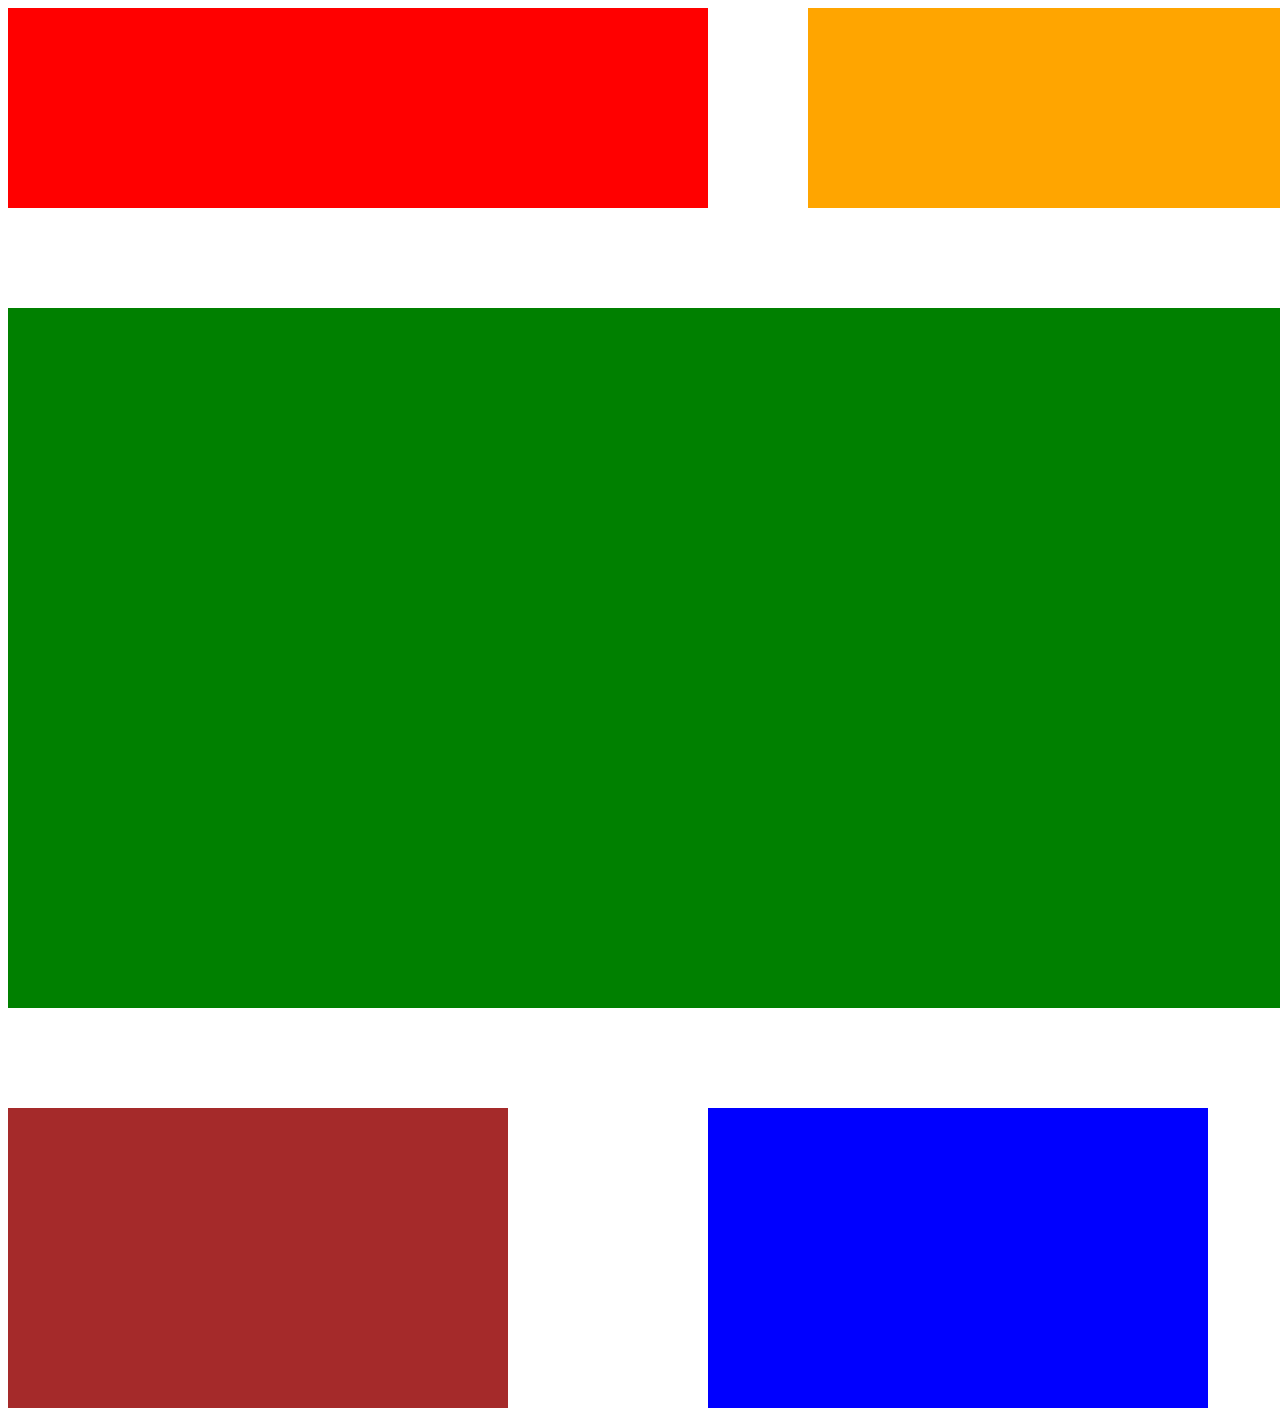
<file: homework 3/second task.html>
<!DOCTYPE html>
<html lang="en">

<head>
  <meta charset="UTF-8">
  <meta name="viewport" content="width=device-width, initial-scale=1.0" />
  <title>second task</title>
  <link rel="stylesheet" href="./second task.css" />
</head>

<body>
  <div id="B1"></div>
  <div id="B2"></div>
  <div id="B3"></div>
  <div id="B4"></div>
  <div id="B5"></div>
  <div id="B6"></div>

  <div id="I1"></div>
  <div id="I2"></div>
  <div id="I3"></div>

  <div id="ip1"></div>
  <div id="ip2"></div>
  <div id="ip3"></div>
  <div id="ip4"></div>
  <div id="ip5"></div>
</body>

</html>
</file>
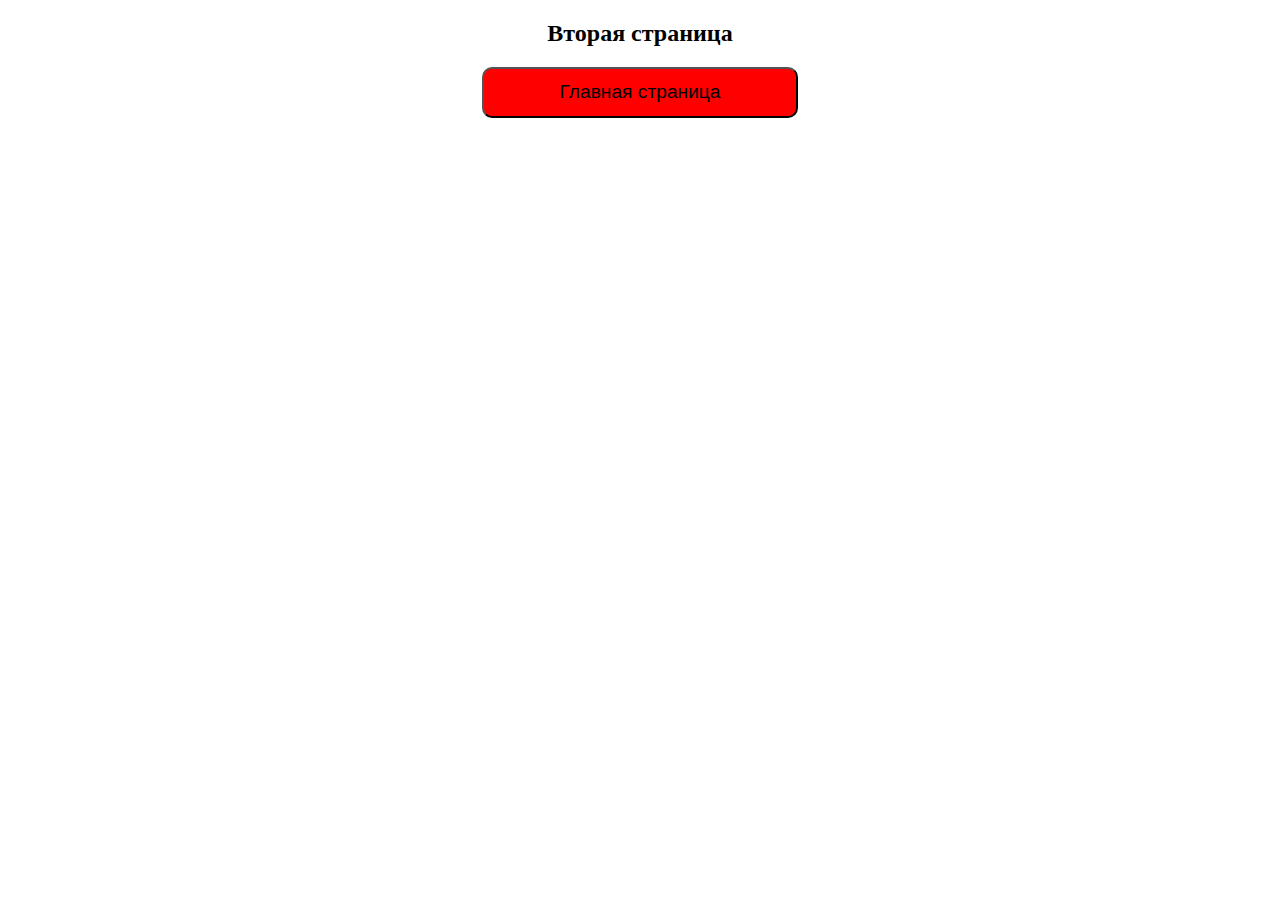
<file: homework 4/buttons(second page).html>
<!DOCTYPE html>
<html lang="en">
<head>
    <meta charset="UTF-8">
    <title>Кнопки 2</title>
    <link rel="stylesheet" href="./buttons(second page).css"/>
</head>
<body>
   <h2 align="center">Вторая страница</h2>
   <div id="main">
    <a href="./buttons.html"><button>Главная страница</button></a>   
   </div> 
</body>
</html>
</file>
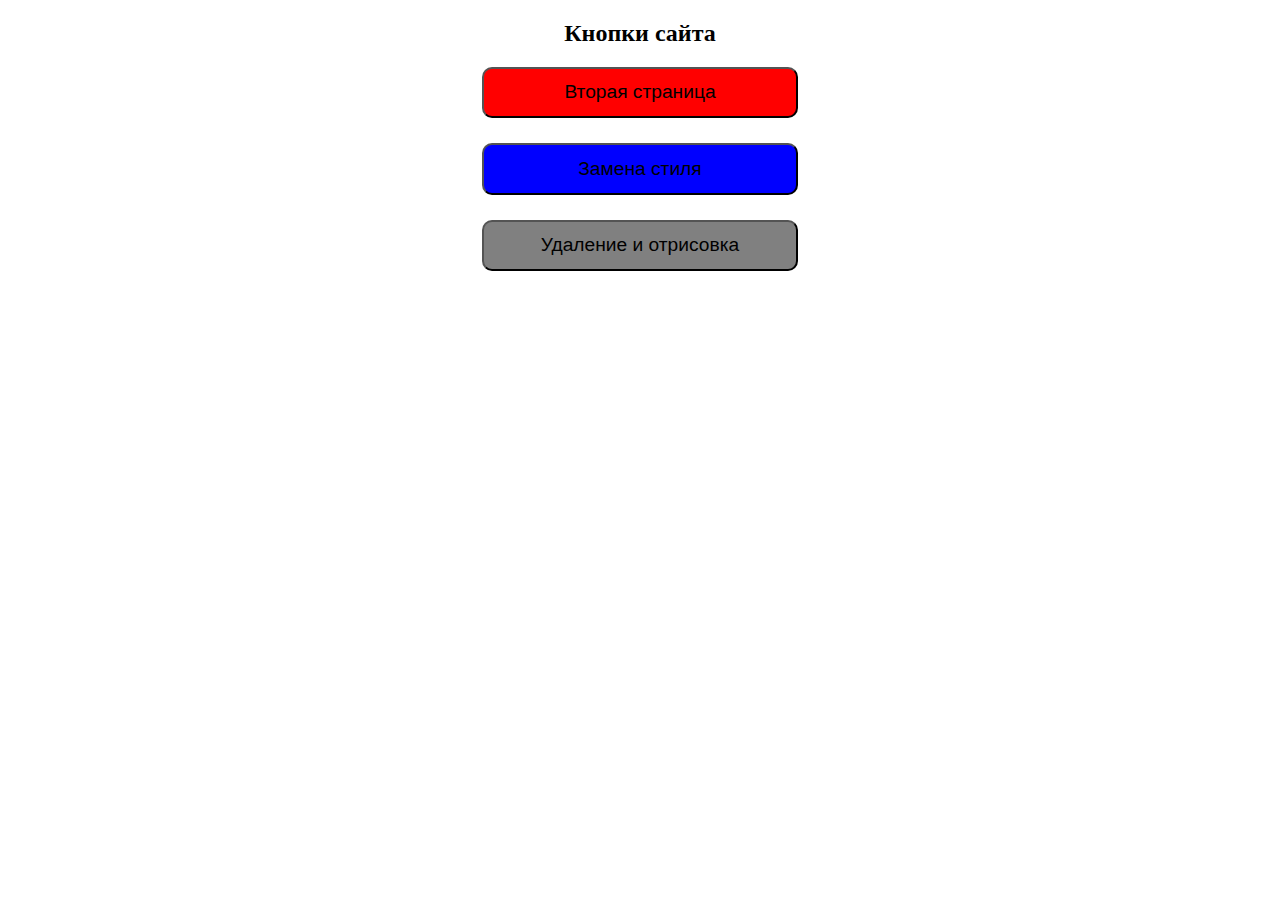
<file: homework 4/buttons.html>
<!DOCTYPE html>
<html lang="en">
<head>
    <meta charset="UTF-8">
    <title>Кнопки</title>
    <link  rel="stylesheet"  id="mestyle" href="./buttons.css"/>
    
</head>
<body>
<h2 align="center">Кнопки сайта</h2>
<div class="firstbutton">
<a href="./buttons(second page).html"><button>Вторая страница</button></a>
</div>
<button id="button" onclick="document.getElementsByTagName('button')[0].style.backgroundColor ='green'">
  Замена стиля  
</button>
<button class="del" onclick="drawNewPage()">Удаление и отрисовка</button>
<script>
 function drawNewPage(){
     document.getElementsByTagName("body")[0].innerHTML="";
     location.replace("./homework 3/flex task.html");
 }   
</script>
</body>
</html>
</file>
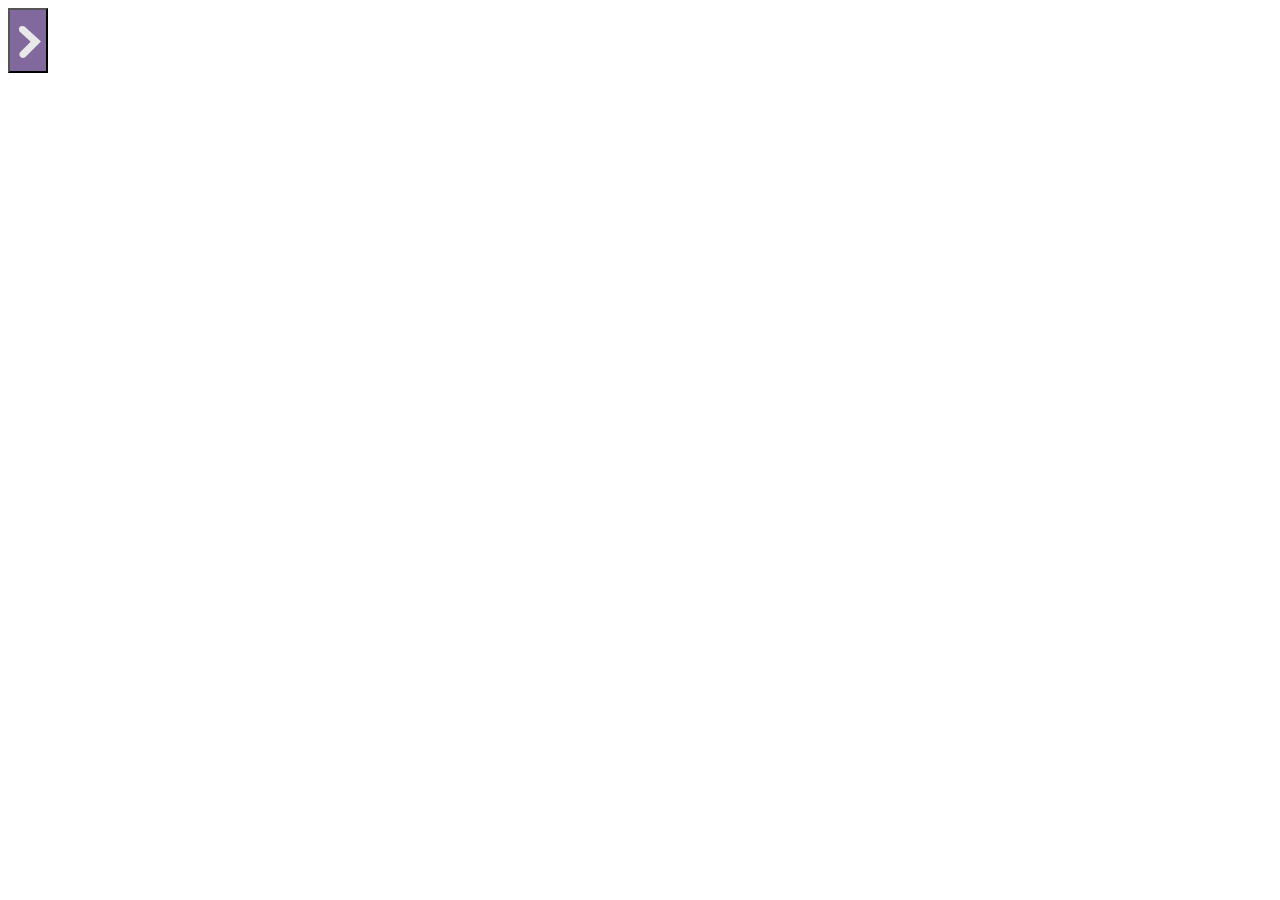
<file: homework 5(animation)/index2.html>
<!DOCTYPE html>
<html lang="en">

<head>
    <meta charset="UTF-8">
    <title>animation</title>
    <link rel="stylesheet" href="./index2.css" />
    <script type="text/javascript" src="https://code.jquery.com/jquery-3.3.1.js"></script>
</head>

<body>
    <!--Стартова кнопка-->
    <button onclick="showMenu()" class="b1"></button>
    <div id="sidebar">
        <!--Основной блок-->
        <ul>
            <!--menu-->
            <li><button class="button">Первая</button></li>
            <li><button class="button">Вторая</button></li>
            <li><button class="button">Третья</button></li>
            <li><button class="button">Четвёртая</button></li>
            <li><button class="button" onClick="showPopup();">Проверка данных</button>
        </ul>
        <!--menu-->
        <div class="main">
            <!--Form-->
            <form action="" method="get" id="form">
                <h3>NAME</h3>
                <input type="text" name="name" class="input" />
                <h3>EMAIL</h3>
                <input type="email" name="email" class="input" />
                <input type="submit" id="submitButton" value="Отправка" />
            </form>
            <!--Form-->
        </div>
        <!--Основной блок-->


        <!--Скрипты-->
        <script>
            var count = 0;
            var sidebar;
            var img;

            function showMenu() {
                if (count % 2 == 0) {
                    parent = document.getElementById("sidebar");
                    parent.style.cssText =
                        "left:-20%; animation-name: sidebar; \
        animation-duration:2s; animation-fill-mode: forwards;";
                    img = document.getElementsByTagName("img")[0];
                    count++;
                } else {
                    parent.style.cssText =
                        "left: 0%; animation-name: sidebar2; \
        animation-duration:2s; animation-fill-mode: forwards;";
                    count++;
                }
            }
        </script>
        <script>
            function showPopup() {
                $(".main").fadeIn(800); // Медленно выводим изображение
            }
        </script>
        <script>
            setInterval(function submitButton() {
                var form = document.getElementById("form");
                var subButton = document.getElementById("submitButton");
                if (form.name.value == "" || form.email.value == "") {
                    subButton.disabled = true;
                } else {
                    subButton.disabled = false;
                    subButton.style.background = 'red';
                }
            }, 10);
        </script>
        <!--Скрипты-->
</body>

</html>
</file>
<file: homework 3/index.css>
#main{
display:flex; 
flex-direction:row;     
}

#main #a{
background:red;
width:20%;
height:100px;
margin-top:10px;
margin-left:10px;
}
#main #b{
background:blue;
width:20%;
height:100px;
margin-top:10px;
margin-left:10px;
}
#main #c{
background:black;
width:20%;
height:100px;
margin-left:10px;
margin-top:10px; 
}
@media(max-width:700px){
    #main{
    display: flex;
    flex-direction:column;     
    }
}
</file>
<file: homeworks(bootstrap)/index.css>
.slide{
margin-left:30%;
margin-top:2%;      
 width:50%;
 height:50%;   
}
.container-fluid{
margin-top:3%;    
}

#images{
 margin-top:3%;
 margin-left:20%;      
}
#collapse{
 margin-top:5%;
 margin-left:30%;      
}

/*footer*/
#footer{
margin-top:4%;
width:100%;
height:20%;      
}
.col-md-6 ul li{
 list-style:none;    
}/*footer*/

/*form*/
#form{
    margin-left:25%;
    border:5px solid black;
    width:50%;
    padding:2%;     
}
#btn{
 margin-left:35%;    
}/*form*/
</file>
<file: work/index.css>
/*text*/
.none {
  list-style-type: none;
}

.decoration {
  text-decoration: none;
}

h1 span {
  color: red;
}

.span {
  color: blue;
  font-style: bold;
  font-size: 150%;
}

.first {
  font-family: cursive;
  font-style: italic;
  font-size: 30px;
  color: red;
}

.second {
  font-family: fantasy;
  font-style: normal;
  font-size: 40px;
  color: blueviolet;
}

.third {
  font-family: inherit;
  font-style: oblique;
  font-size: 50px;
  color: brown;
}

/*text*/

/*# sourceMappingURL=index.css.map */
</file>
<file: work/fourth task(p).css>
.ordinary{
color:red;
font-size:300%;
font-style: italic;     
}
</file>
<file: work/fourth task(P1andP2).css>
#P1{
 color:green;
 font-style: oblique;
 font-size:200%;    
}
#P2{
 color:yellow;
 font-size:300%;
 font-style: unset;  
}
</file>
<file: homework 2/stylee block.css>
/*header*/
#header{
display:flex;     
}
#header #B1{
border:10px solid orange;
 background:orange;    
width:30%; 
padding:9%; 
margin-top:2%;   
}
#header #B2{
border:10px solid orange;
 background:orange;    
width:30%; 
padding:9%; 
margin-top:2%;
 margin-left:5%;    
}
/*header*/

/*основа*/
#B3{
border:10px solid yellow;    
background:yellow;
width:39%;
padding:30%; 
margin-top:2%;     
}/*основа*/

/*footer*/
#footer{
display:flex;     
}
#footer .B4{ 
border:10px solid blue;    
background:blue;
width:50%;
padding:10%;
margin-top:2%;
margin-left:1%;     
}

#one{
display:flex;     
}
#one .two{
border:10px solid gray;    
background:gray;
width:20%;
padding:7%;
margin-top:2%;
margin-left:1%; 
}
</file>
<file: homework 2/border.css>
#main{
border:5px solid black;
width:50%;
height:auto;       
margin-left:20%;
margin-top:10%;     
}

#main #part1{
border:10px solid red;
background:red;
width:7.5%;
padding:20%;     
}
#main #part2{
border:10px solid blue;
background:blue;
width:7.5%;
padding:20%;
margin-left:50%;     
}
#part3{
 border:10px solid green;
background:green;
width:7%;
padding:13%; 
margin-top:-35%;
margin-left:29%;     
}
</file>
<file: homework 2/Fourth task.css>
/*header*/
#header{
display:flex;   
background-color:red; 
width:100%;
height:31%;
opacity:.4;
position:fixed;
margin-top:0.5%;
}
#header:hover{
background-color:black; 
opacity:1;
}
#header #img{
background-image:url(images/1.jpg);
width:29%;
height:100%;
margin-left:400px; 
}
#header #img2{
background-image:url(images/2.jpg);
width:29%;
height:100%;
margin-left:2%;
}
/*header*/

/*text*/
#text{
display:flex;     
}
#text .p{
    background:red;     
    margin-top:20%;
    margin-left:15%;     
    border:4px solid black;
    width:20%; 
    }
    #text .f{
        background:red;     
        margin-top:20%;
        margin-left:30%;     
        border:4px solid black;
        width:20%;    
    }/*text*/

#footer{
border:2px solid black;    
margin-top:50px;
width:100%;
height:15%;
opacity:.4;
}
#footer:hover{
opacity:1;      
}
</file>
<file: homework 2/markup.css>
#header{
border:2px solid black;
border-radius:0 0 10px 10px; 
width:90%;
height:15%;
margin-left:100px; 
}
#header h2{
margin-left:700px;   
}
/*menu*/
#menu{
outline: 2px solid black;
height:100%;
width:15%;
position:fixed;
margin-top:1%;
opacity:.4;
background-color:red; 
}
#menu:hover{
opacity:1;     
}
#menu ul li a{
text-decoration:none;
border:2px solid black;
border-radius:10px;
background-color:white;     
}
#menu ul li{
list-style-type: none;
margin-top:4%;     
}
/*menu*/
/*центральный блок*/
#center{
outline: 2px solid black;
width:60%;
margin-left:400px; 
}/*центральный блок*/

/*футер*/
#footer{
margin-left:100px;
border:2px solid black;
border-radius:10px 10px 0 0;
width:90%;
height:15%;     
}
#footer h2{
margin-left:700px;   
}
/*футер*/
</file>
<file: homework 2/stylee table.css>
/*Таблица header*/
#T1 tr{
display:flex;     
}
#T1 .td{
border:100px solid orange;    
 background:orange;
width:250%;     
padding:2%; 
margin-top:2%;
margin-left:10%;     
}
#T1 .tf{
border:100px solid orange;    
 background:orange;
width:250%;     
padding:2%;
margin-left:380%;
margin-top:-105%;     
}
/*Таблица header*/

/*основа*/
#T3{
margin-top:2%;
border:100px solid yellow;    
background:yellow;
width:100%;
padding:20%;    
}
/*основа*/

/*footer*/
#footer{
display:flex;     
}
#footer .B4{ 
border:10px solid blue;    
background:blue;
width:50%;
padding:10%;
margin-top:2%;
margin-left:1%;     
}
#T4{
display:flex;
margin-top:3%;     
}
#T4 .rt{
 border:10px solid gray;    
background:gray;
width:50%;
padding:5%;
margin-left:1%;   
}
</file>
<file: homework 3/first task.css>
@import:url(./first task.css)[all];
#header{
border-radius:0 0 10px 10px;
width:100%;
height:100px;     
background:gray;    
}
#u h2{
margin-top:-80px;
margin-left:50px;     
}
#main{
margin-top:100px; 
background-color:LightGray;
width:1890px;
height:800px;
border-radius:10px 10px 10px 10px;     
}
#m h2{
margin-top:-700px;
font-size:60px;
text-align:center; 
}
#button{
background-color:lightskyblue;
border-radius:10px 10px 10px 10px;
width:150px;
height:50px;
margin-left:35%;
margin-top:300px;     
}
#button h3{
color:white;
}
#footer{
border-radius:10px 10px 0 0;
width:100%;
height:100px;     
background:black;
margin-top:200px;     
}
#h3{
margin-top:-60px;
color:white;
font-size:30px;
text-align:center; 
}
</file>
<file: homework 3/flex task.css>
body{
 background:lightgray;    
}
/*header*/
#header{
display:flex;     
}
#header .logo{
background:mediumseagreen;
margin-left:5%;
margin-right:5%; 
width:50%;
height:10%; 
}
.font{
font-size:300%;     
}
@media(max-width:700px){
    #header .logo{
      margin-left:1%;
      margin-right:1%;  
    }    
}/*header*/

/*topmenu*/
#topmenu{
background:palegoldenrod;
width:100%;
height:100px;
display:flex;
margin-top:2%; 
}
#topmenu .paragraph{
display:flex; 
margin-left:5%; 
margin-right:5%;
margin-top:1%; 
width:100%;
height:50px;
background:mediumseagreen;     
}
#topmenu .paragraph h2{
padding:0 10%;
margin-top:7%;     
}
@media (max-width:700px){
    #topmenu .paragraph{
    display: flex;    
    flex-direction: row;
    width:100%;     
    margin-left:1%;
    margin-right:1%;
    margin-top:3%;     
    }   
}/*topmenu*/

/*content*/
#content{
display: flex;    
}
/*rightmenu*/
#content #right .rightmenu{    
background:mediumseagreen;
width:250%;
height:30px;
}/*rightmenu*/

/*images*/
#content #img .images{
margin-top:3%; 
margin-left:20%;
margin-right:5%;
width:23%;
height:45%; 
}
@media(max-width:700px){
#content #img .images{
margin-top:3%; 
margin-left:30%;
width:60%;
height:25%; 
} 
}
/*images*/
/*content*/

/*footer*/
footer{
background:mediumseagreen; 
width:100%;
height:300px;
margin-top:200px;
}
footer h2{ 
padding:5% 0%; 
font-size:60px;   
}
@media(max-width:700px){
    footer h2{
    padding:15% 0%;     
    }    
}

/*footer*/
</file>
<file: homework 3/second task.css>
#B1 {
    background: red;
    width: 700px;
    height: 200px;
}

#B2 {
    background: orange;
    width: 1080px;
    height: 200px;
    margin-left: 800px;
    margin-top: -200px;
}

#B3 {
    background-color: green;
    width: 1880px;
    height: 700px;
    margin-top: 100px;
}

#B4 {
    background: brown;
    width: 500px;
    height: 300px;

    margin-top: 100px;
}

#B5 {
    background: blue;
    width: 500px;
    height: 300px;
    margin-left: 700px;
    margin-top: -300px;
}

#B6 {
    background: Violet;
    width: 500px;
    height: 300px;
    margin-left: 1380px;
    margin-top: -300px;
}

@media (max-width:500px) {

    #ip1,
    #ip2,
    #ip3,
    #ip4,
    #ip5 {
        display: none;
    }

    #I1 {
        margin-left: 30%;
        background: green;
        width: 50%;
        height: 50px;
    }

    #I2 {
        margin-left: 30%;
        margin-top: 10%;
        background: darkviolet;
        width: 50%;
        height: 50px;
    }

    #I3 {
        margin-left: 30%;
        margin-top: 10%;
        background: red;
        width: 50%;
        height: 300px;
    }
}

@media (max-width:768px) {

    #B1,
    #B2,
    #B3,
    #B4,
    #B5,
    #B6 {
        display: none;
    }

    #ip1 {
        background: orange;
        width: 40%;
        height: 100px;
    }

    #ip2 {
        background: violet;
        width: 50.5%;
        height: 100px;
        margin-left: 370px;
        margin-top: -100px;
    }

    #ip3 {
        background: red;
        width: 100%;
        height: 400px;
        margin-top: 50px;
    }

    #ip4 {
        background: green;
        width: 45%;
        height: 200px;
        margin-top: 50px;
    }

    #ip5 {
        background: blue;
        width: 45%;
        height: 200px;
        margin-left: 400px;
        margin-top: -200px;
    }
}
</file>
<file: homework 4/buttons(second page).css>
#main{
    text-align:center; 
}
#main a button{
    background: red;
    width:25%;
    padding:1%;
    border-radius:10px 10px 10px 10px; 
    font-size:120%;
}
</file>
<file: homework 4/buttons.css>
.firstbutton a button{
    text-align:center;
    background: red;
    width:25%;
    padding:1%;
    border-radius:10px 10px 10px 10px; 
    font-size:120%;
    margin-left:37.5%;
}

#button{
 background:blue;
    width:25%;
    padding:1%;
    border-radius:10px 10px 10px 10px; 
    font-size:120%;
    margin-left:37.5%;
    margin-top:2%;
}


.del{
background:gray;
width:25%;
    padding:1%;
    border-radius:10px 10px 10px 10px; 
    font-size:120%;
    margin-left:37.5%;
    margin-top:2%;
}
</file>
<file: homework 5(animation)/index2.css>
#sidebar-toggler{
  display: none;
}
#sidebar{
border:2px solid #2196F3;
background:red;
border-radius:10px;
display: block;
position: fixed;
list-style: none;
height:30%;
width:10%;     
transition:1s;
margin-top:5%;
margin-left:3%;
left:-20%;     
}
#sidebar:hover{
    -webkit-transform: scale(1.5);
  -ms-transform: scale(1.5);
  transform: scale(1.5);    
}

#sidebar ul li{
list-style:none;
margin-top:1%;
margin-right:30%;      
}

.b1{
background-image:url("./images/aroow.png");
width:40px;
height:65px;     	
}
.button{
background:yellow;
font-size:100%;
width:120%;
height:100%;      
}
/*form*/
.main {
	position: absolute;
	height:100%;
	width:150%;
	top:0;
	left:0;
	display:none;
}
#form {
		position: relative;
		margin:4px auto;
		z-index:2;
		width:50%;
		height:100%;
		padding:40px 20px;
		border:2px solid blue;
		border-radius:20px;
		background:black;
	}

#form .input{
			width:96%;
			padding:5% 0;
			border-radius:10px;
		}

#form #submitButton{
margin-top:10%;
margin-left:10%;	
background:#d19f25;
border-radius:10px;     
width:80%;
padding:7%; 
font-size:100%;
text-decoration: none;
}
#form h3{
color:red;
font-size:100%; 
 margin-top:1%;   
}
/*form*/
</file>
